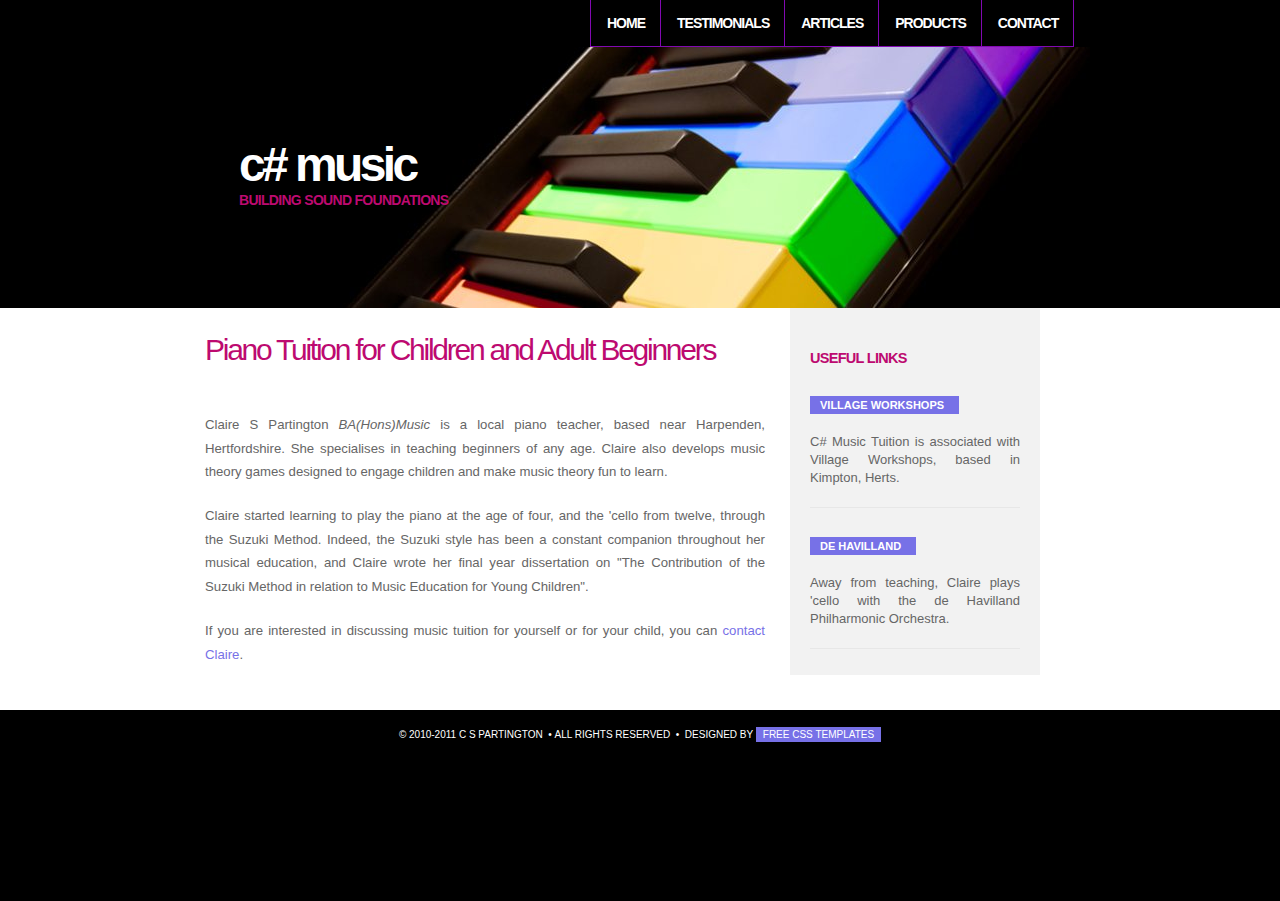
<file: csharpmusic.co.uk/index.html>
<!DOCTYPE html PUBLIC "-//W3C//DTD XHTML 1.0 Strict//EN" "http://www.w3.org/TR/xhtml1/DTD/xhtml1-strict.dtd">
<!--

Design by Free CSS Templates
http://www.freecsstemplates.org
Released for free under a Creative Commons Attribution 2.5 License
Adapted by Alastair

Name       : Swanky
Description: A three-column, fixed-width design suitable for news sites and blogs.
Version    : 1.0
Released   : 20080227

-->
<html xmlns="http://www.w3.org/1999/xhtml">
<head>
<meta http-equiv="content-type" content="text/html; charset=utf-8" />
<title>C# Personal Music Tuition in Hertfordshire</title>
<meta name="keywords" content="" />
<meta name="description" content="" />
<link href="style.css" rel="stylesheet" type="text/css" media="screen" />
</head>
<body>
<!-- start header -->
<div id="header">&nbsp;
	<div id="menu">
		<ul>
			<li class="current_page_item"><a href="#">Home</a></li>
			<li><a href="testimonials.html">Testimonials</a></li>
			<li><a href="articles.html">Articles</a></li>
			<li><a href="products.html">Products</a></li>
			<li class="last"><a href="contact.html">Contact</a></li>
		</ul>
	</div>

<div id="logo">
	<h1><a href="#">c# Music</a></h1>
	<h2>Building Sound Foundations</h2>
</div>
</div>
<!-- end header -->
<hr />
<!-- start pagewrapper -->
<div id="pagewrapper">
<!-- start page -->
<div id="page">
	<!-- start content -->
	<div id="content">
		<div class="post">
			<h1 class="title"><a href="#">Piano Tuition for Children and Adult Beginners</a></h1>
<div class="entry">
<p>Claire S Partington <i>BA(Hons)Music</i> is a local piano teacher, based near Harpenden, Hertfordshire.  She specialises in teaching beginners of any age.  Claire also develops music theory games designed to engage children and make music theory fun to learn.  </p>

<p>Claire started learning to play the piano at the age of four, and the 'cello from twelve, through the Suzuki Method.  Indeed, the Suzuki style has been a constant companion throughout her musical education, and Claire wrote her final year dissertation on "The Contribution of the Suzuki Method in relation to Music Education for Young Children".</p>  	

<p>If you are interested in discussing music tuition for yourself or for your child, you can <a href="contact.html">contact Claire</a>.</p>
	</div>
	</div>
	</div>
<!-- end content -->
	<!-- start sidebar one -->
	<div id="sidebar1" class="sidebar">
		<ul>
			<li id="recent-posts">
				<br><h2>Useful Links</h2>
				<ul>
					<li>
						<h3><a href="https://takenote.musicteachershelper.com">Village Workshops</a></h3>
						<p>C# Music Tuition is associated with Village Workshops, based in Kimpton, Herts.</p>
					</li>
					<li>
						<h3><a href="http://www.herts.ac.uk/about-us/arts-and-galleries/uharts/philharmonic-at-uh/home.cfm">de Havilland</a></h3>
						<p>Away from teaching, Claire plays 'cello with the de Havilland Philharmonic Orchestra.</p>
					</li>
				</ul>
			</li>
		</ul>
	</div>
	<!-- end sidebar one -->
	<div style="clear: both;">&nbsp;</div>
</div>
<!-- end page -->
</div>
<!-- end pagewrapper -->
<hr />
<!-- start footer -->
<div id="footer">
	<p>&copy; 2010-2011 C S Partington &nbsp;&bull;&nbsp;All Rights Reserved &nbsp;&bull;&nbsp; Designed by <a href="http://www.freecsstemplates.org/">Free CSS Templates</a></p>
</div>
<!-- end footer -->
</body>
</html>
</file>
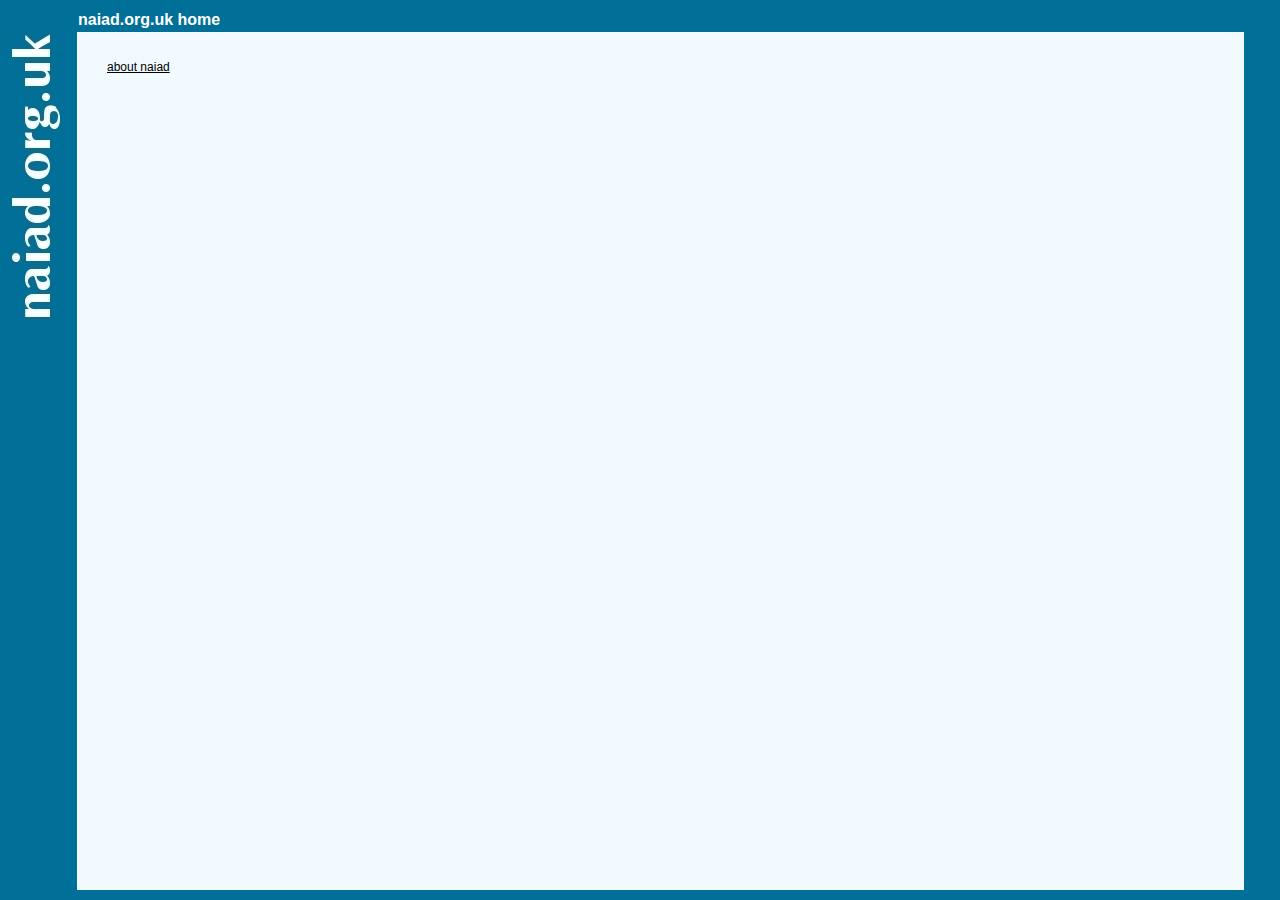
<file: naiad.org.uk/index.html>
<html>
<head>
<title>naiad.org.uk home</title>
<meta http-equiv="Content-Type" content="text/html; charset=iso-8859-1">
<link rel="stylesheet" href="naiad.css" type="text/css">
</head>

<body background="images/single.jpg">
<table width="100%" border="0" height="100%">
  <tr height="20"> 
    <td width="49">&nbsp;</td>
    <td width="10"></td>
    <td class="smallhead">naiad.org.uk home</td>
    <td width="22">&nbsp;</td>
  </tr>
  <tr>
    <td width="49" valign="top"><img src="images/side.jpg" width="49" height="287" alt="naiad.org.uk"></td>
	<td width="10"></td>
    <td bgcolor="#F1FBFF" valign="top"> 
      <table width="100%" border="0">
        <tr height="10"> 
          <td width="22">&nbsp;</td>
          <td>&nbsp;</td>
          <td width="22">&nbsp;</td>
        </tr>
        <tr> 
          <td width="22">&nbsp;</td>
          <td class="bodytext"><a href="about.html" class="bodytextlink">about 
            naiad</a></td>
          <td width="22">&nbsp;</td>
        </tr>
      </table>
    </td>
    <td width="22">&nbsp;</td>
  </tr>
</table>
<!--#easybanner4-->
</body>
</html>
</file>
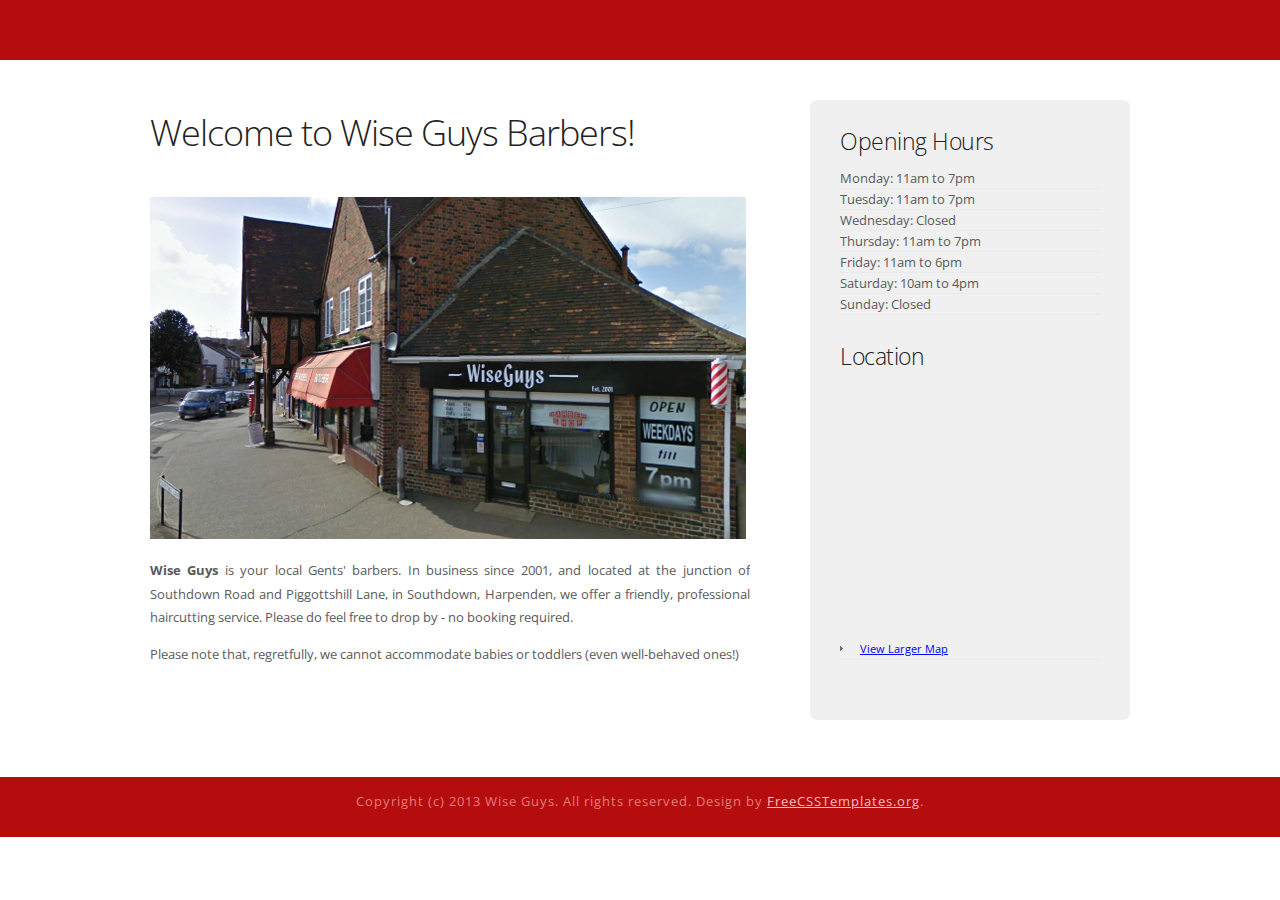
<file: wiseguysbarbers.co.uk/index.html>
<!DOCTYPE html PUBLIC "-//W3C//DTD XHTML 1.0 Strict//EN" "http://www.w3.org/TR/xhtml1/DTD/xhtml1-strict.dtd">
<!--
Design by Free CSS Templates
http://www.freecsstemplates.org
Released for free under a Creative Commons Attribution 2.5 License

Name       : Breakeven 
Description: A two-column, fixed-width design with dark color scheme.
Version    : 1.0
Released   : 20130509

-->
<html xmlns="http://www.w3.org/1999/xhtml">
<head>
<meta name="keywords" content="" />
<meta name="description" content="" />
<meta http-equiv="content-type" content="text/html; charset=utf-8" />
<title>Wise Guys Barbershop, Southdown, Harpenden - Gents Hair by Mark</title>
<link href="http://fonts.googleapis.com/css?family=Open+Sans:400,300,600" rel="stylesheet" type="text/css" />
<link href='http://fonts.googleapis.com/css?family=Abel|Satisfy' rel='stylesheet' type='text/css'>
<link href="style.css" rel="stylesheet" type="text/css" media="screen" />
</head>
<body>
<div id="wrapper">
	<div id="header-wrapper">

	</div>
	<!-- end #header -->
	<div id="page">
		<div id="content">
			<div class="post">
				<h2 class="title"><a href="#">Welcome to Wise Guys Barbers!</a></h2>
				<div class="entry">
					<p><a href="https://maps.google.co.uk/maps?q=140+southdown+road,+harpenden&hl=en&ll=51.807023,-0.34255&spn=0.000106,0.104628&sll=51.807057,-0.342509&layer=c&cbp=13,279.98,,0,-2.14&cbll=51.807194,-0.342354&hnear=140+Southdown+Rd,+Harpenden,+Hertfordshire+AL5,+United+Kingdom&t=m&z=14&panoid=EYt7LM7SMkioNmO2LTLHkg"><img src="images/wiseguys3-596.png" width="596" height="342" alt="" /></a></p>
					<p><strong>Wise Guys</strong> is your local Gents' barbers.  In business since 2001, and located at the junction of Southdown Road and Piggottshill Lane, in Southdown, Harpenden, we offer a friendly, professional haircutting service.  Please do feel free to drop by - no booking required.</P>
					
					<P>Please note that, regretfully, we cannot accommodate babies or toddlers (even well-behaved ones!)
					</p>
				</div>
			</div>
		</div>
		<!-- end #content -->
		<div id="sidebar">
			<ul>
				<li>
					<h2>Opening Hours</h2>
					<ul>
						<li>Monday:  11am to 7pm</li>
						<li>Tuesday:  11am to 7pm</li>
						<li>Wednesday:  Closed</li>
						<li>Thursday:  11am to 7pm</li>
						<li>Friday:  11am to 6pm</li>
						<li>Saturday:  10am to 4pm</li>
						<li>Sunday:  Closed</li>
					</ul>
					<h2>Location</h2>
					<ul>

					<li><iframe width="260" height="250" frameborder="0" scrolling="no" marginheight="0" marginwidth="0" src="https://maps.google.co.uk/maps?f=q&amp;source=s_q&amp;hl=en&amp;geocode=&amp;q=140+southdown+road,+harpenden&amp;aq=&amp;sll=51.807095,-0.342422&amp;sspn=0.001176,0.00327&amp;t=m&amp;ie=UTF8&amp;hq=&amp;hnear=140+Southdown+Rd,+Harpenden,+Hertfordshire+AL5,+United+Kingdom&amp;ll=51.807354,-0.342427&amp;spn=0.018707,0.052314&amp;z=14&amp;output=embed"></iframe><br /><small><a href="https://maps.google.co.uk/maps?f=q&amp;source=embed&amp;hl=en&amp;geocode=&amp;q=140+southdown+road,+harpenden&amp;aq=&amp;sll=51.807095,-0.342422&amp;sspn=0.001176,0.00327&amp;t=m&amp;ie=UTF8&amp;hq=&amp;hnear=140+Southdown+Rd,+Harpenden,+Hertfordshire+AL5,+United+Kingdom&amp;ll=51.807354,-0.342427&amp;spn=0.018707,0.052314&amp;z=14" style="color:#0000FF;text-align:left">View Larger Map</a></small></li>
					</ul>
				</li>
			</ul>
		</div>
		<!-- end #sidebar -->
		<div style="clear: both;">&nbsp;</div>
	</div>
	<!-- end #page --> 
</div>
<div id="footer">
	<p>Copyright (c) 2013 Wise Guys. All rights reserved. Design by <a href="http://www.freecsstemplates.org/" rel="nofollow">FreeCSSTemplates.org</a>.</p>
</div>
<!-- end #footer -->
</body>
</html>
</file>
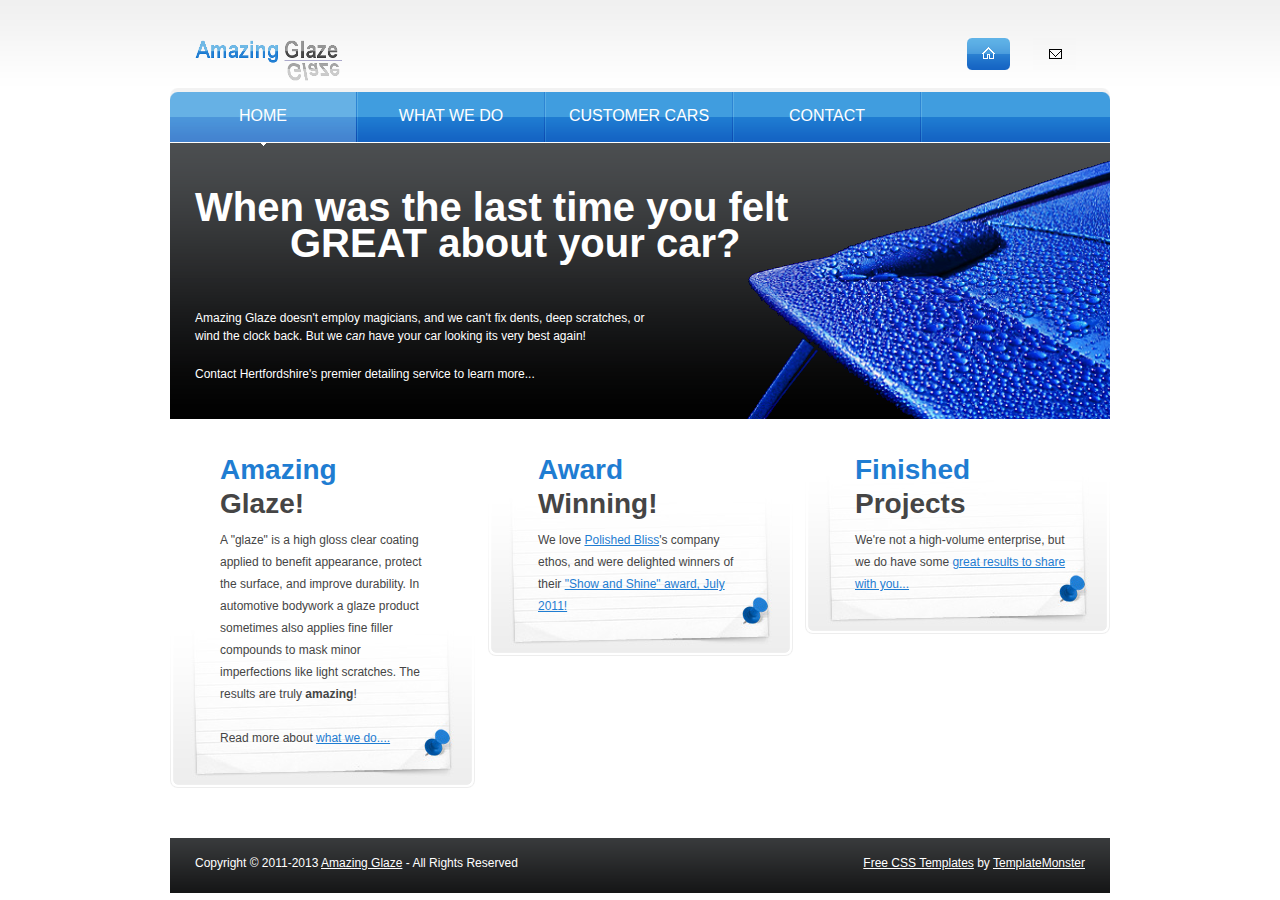
<file: naiad.org.uk/amazing-glaze/index.html>
<!DOCTYPE html PUBLIC "-//W3C//DTD XHTML 1.0 Strict//EN" "http://www.w3.org/TR/xhtml1/DTD/xhtml1-strict.dtd">
<html xmlns="http://www.w3.org/1999/xhtml">
<head>
<title>Amazing Glaze - Car Detailing, Valeting and Polishing in Hertfordshire</title>
<meta http-equiv="Content-Type" content="text/html; charset=utf-8" />
<link href="css/style.css" rel="stylesheet" type="text/css" />
<!--<script src="js/jquery-1.4.2.min.js" type="text/javascript"></script>>
<!--<script src="js/cufon-yui.js" type="text/javascript"></script>>
<!--<script src="js/cufon-replace.js" type="text/javascript"></script>>
<!--<script src="js/Myriad_Pro_400.font.js" type="text/javascript"></script>>
<!--<script src="js/Myriad_Pro_600.font.js" type="text/javascript"></script>>
<!--<script src="js/NewsGoth_BT_400.font.js" type="text/javascript"></script>>
<!--<script src="js/NewsGoth_BT_700.font.js" type="text/javascript"></script>>
<!--<script src="js/NewsGoth_Dm_BT_400.font.js" type="text/javascript"></script>>
<!--<script src="js/script.js" type="text/javascript"></script>>
<!--[if lt IE 7]>
<script type="text/javascript" src="js/ie_png.js"></script>
<script type="text/javascript">ie_png.fix('.png, #header .row-1 a, #header .row-2 ul li a, .extra img, #search-form a, #search-form a em, #login-form .field1 a, #login-form .field1 a em, #login-form .field1 a b');</script>
<link href="css/ie6.css" rel="stylesheet" type="text/css" />
<![endif]-->
</head>
<body id="page1">
<!-- START PAGE SOURCE -->
<div id="main">
  <div id="header">
    <div class="row-1">
      <div class="fleft"><a href="http://www.naiad.org.uk/amazing-glaze/"><img src="images/logo.png" alt="" /></a> </div>
      <div class="fright">
        <ul>
          <li><a href="#"><img src="images/icon1-act.gif" alt="" /></a></li>
          <li><a href="contact.html"><img src="images/icon2.gif" alt="" /></a></li>
        </ul>
      </div>
    </div>
    <div class="row-2">
      <div class="left">
        <ul>
          <li><a href="#" class="active"><span>home</span></a></li>
          <li><a href="whatwedo.html"><span>what we do</span></a></li>
          <li><a href="customercars.html"><span>customer cars</span></a></li>
          <li><a href="contact.html"><span>contact</span></a></li>
        </ul>
      </div>
    </div>
    <div class="row-3">
      <div class="inside">
	<h2>When was the last time you felt <b>GREAT about your car?</b></h2>
<br><br>
        <p>Amazing Glaze doesn't employ magicians, and we can't fix dents, deep scratches, or <br>
wind the clock back.  But we <i>can</i> have your car looking its very best again!</p>
<p>Contact Hertfordshire's premier detailing service to learn more...</p>
      </div>
    </div>
    <div class="extra"><img src="images/header-img.png" alt="" /></div>
  </div>
  <div id="content">
    <ul class="box-list">
      <li>
        <div class="box">
          <div class="border-bot">
            <div class="right-bot-corner">
              <div class="left-bot-corner">
                <div class="inner">
                  <div class="box1">
                    <div class="inner">
                      <h4><b>Amazing</b> <br>Glaze!</h4>
                      <p>A "glaze" is a high gloss clear coating applied to benefit appearance, protect the surface, and improve durability. 

In automotive bodywork a glaze product sometimes also applies fine filler compounds to mask minor imperfections like light scratches.  

The results are truly <b>amazing</b>!<br><br>

Read more about <a href="whatwedo.html">what we do....</a> 

</p>
                    </div>
                  </div>
                </div>
              </div>
            </div>
          </div>
        </div>
      </li>
      <li class="alt">
        <div class="box">
          <div class="border-bot">
            <div class="right-bot-corner">
              <div class="left-bot-corner">
                <div class="inner">
                  <div class="box1">
                    <div class="inner">
                      <h4><b>Award</b> <br>Winning!</h4>
                      <p>We love <a href="http://www.polishedbliss.co.uk/" target="parent">Polished Bliss</a>'s company ethos, and were delighted winners of their <a href="award.html">"Show and Shine" award, July 2011!</a> </p>
                    </div>
                  </div>
                </div>
              </div>
            </div>
          </div>
        </div>
      </li>
      <li class="last">
        <div class="box">
          <div class="border-bot">
            <div class="right-bot-corner">
              <div class="left-bot-corner">
                <div class="inner">
                  <div class="box1">
                    <div class="inner">
                      <h4><b>Finished</b> <br>Projects</h4>
                      <p>We're not a high-volume enterprise, but we do have some <a href="customercars.html">great results to share with you...</a> </p>
                    </div>
                  </div>
                </div>
              </div>
            </div>
          </div>
        </div>
      </li>
    </ul>

  </div>
  <div id="footer">
    <div class="footerlink">
      <p class="lf">Copyright &copy; 2011-2013 <a href="#">Amazing Glaze</a> - All Rights Reserved</p>
      <p class="rf"><a href="http://www.free-css.com/">Free CSS Templates</a> by <a href="http://www.templatemonster.com/">TemplateMonster</a></p>
      <div style="clear:both;"></div>
   </div>
  </div>
</div>
<script type="text/javascript"> Cufon.now(); </script>
<!-- END PAGE SOURCE -->
</body>
</html>
</file>
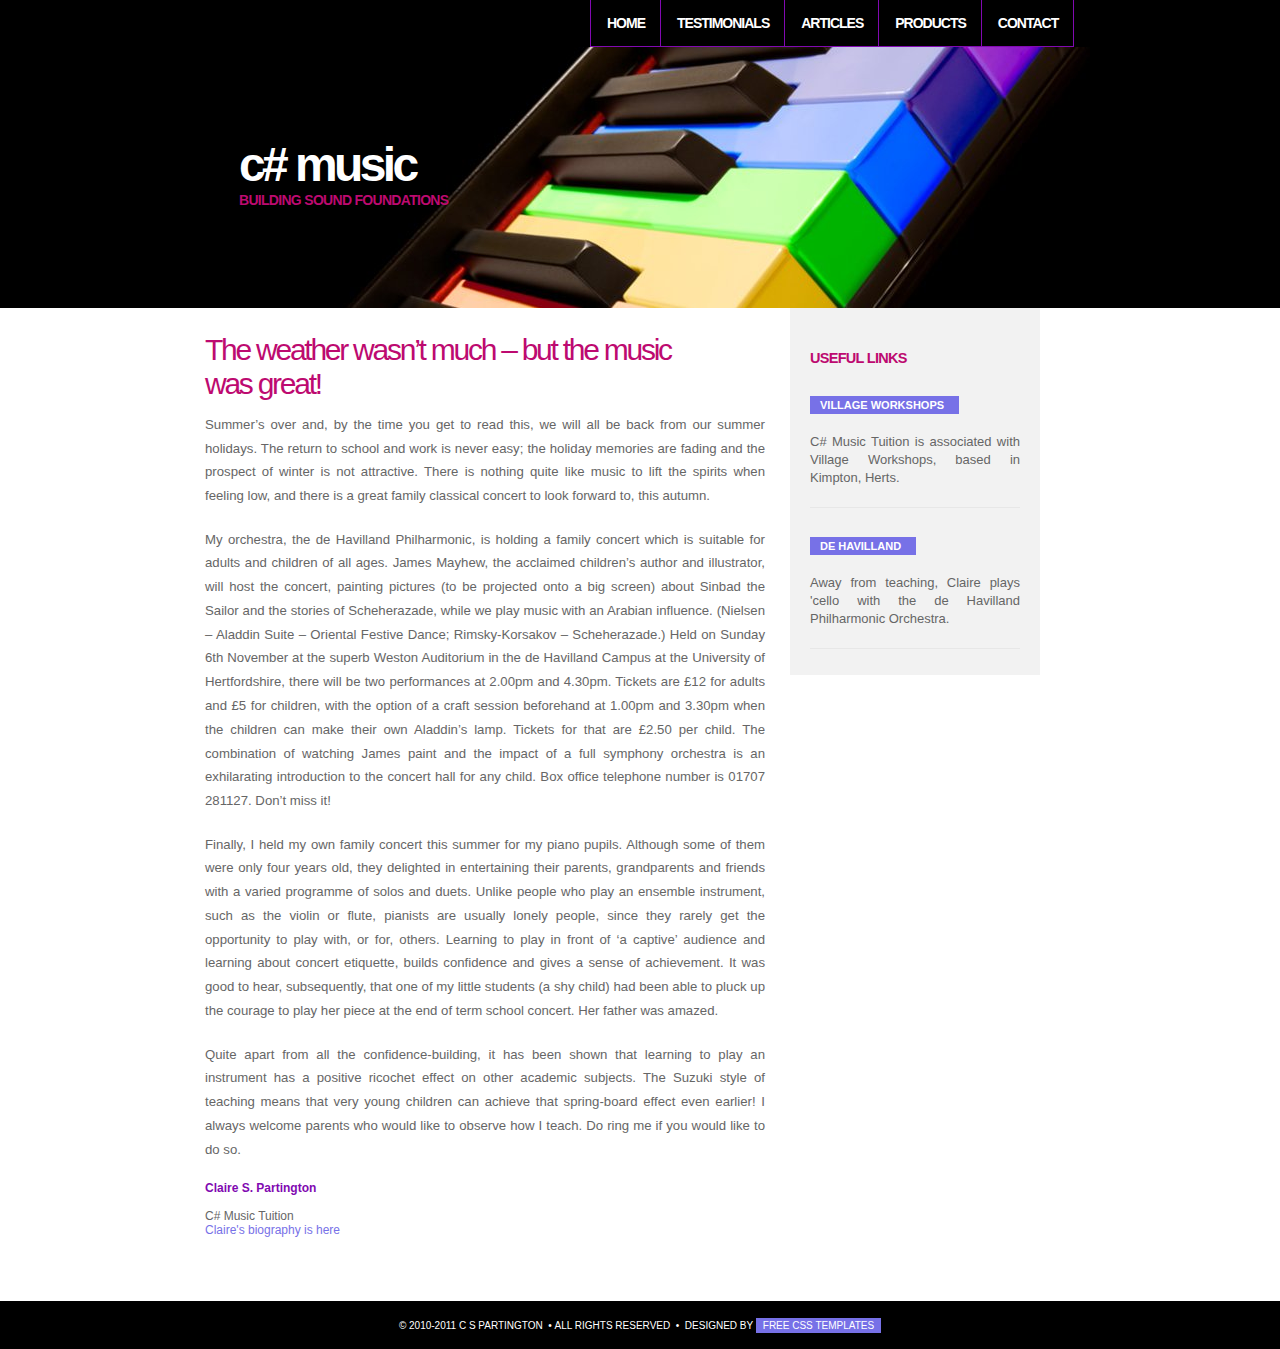
<file: csharpmusic.co.uk/article_2011_1.html>
<!DOCTYPE html PUBLIC "-//W3C//DTD XHTML 1.0 Strict//EN" "http://www.w3.org/TR/xhtml1/DTD/xhtml1-strict.dtd">
<!--

Design by Free CSS Templates
http://www.freecsstemplates.org
Released for free under a Creative Commons Attribution 2.5 License

Name       : Swanky
Description: A three-column, fixed-width design suitable for news sites and blogs.
Version    : 1.0
Released   : 20080227

-->
<html xmlns="http://www.w3.org/1999/xhtml">
<head>
<meta http-equiv="content-type" content="text/html; charset=utf-8" />
<title>C# Personal Music Tuition in Hertfordshire</title>
<meta name="keywords" content="" />
<meta name="description" content="" />
<link href="style.css" rel="stylesheet" type="text/css" media="screen" />
</head>
<body>
<!-- start header -->
<div id="header">
	<div id="menu">
		<ul>
			<li><a href="index.html">Home</a></li>
			<li><a href="testimonials.html">Testimonials</a></li>
			<li class="current_page_item"><a href="articles.html">Articles</a></li>
			<li><a href="products.html">Products</a></li>
			<li class="last"><a href="contact.html">Contact</a></li>		</ul>
	</div>

<div id="logo">
	<h1><a href="index.html">c# Music</a></h1>
	<h2>Building Sound Foundations</h2>
</div>
</div>
<!-- end header -->
<hr />
<!-- start pagewrapper -->
<div id="pagewrapper">
<!-- start page -->
<div id="page">
	<!-- start content -->
	<div id="content">
		<div class="post">
			<h1 class="title"><a href="#">The weather wasn’t much – but the music <br>was great!</a></h1>
<div class="entry">
<p>Summer’s over and, by the time you get to read this, we will all be back from our summer holidays.  The return to school and work is never easy; the holiday memories are fading and the prospect of winter is not attractive.  There is nothing quite like music to lift the spirits when feeling low, and there is a great family classical concert to look forward to, this autumn.  </p>

<p>My orchestra, the de Havilland Philharmonic, is holding a family concert which is suitable for adults and children of all ages.  James Mayhew, the acclaimed children’s author and illustrator, will host the concert, painting pictures (to be projected onto a big screen) about Sinbad the Sailor and the stories of Scheherazade, while we play music with an Arabian influence.  (Nielsen – Aladdin Suite – Oriental Festive Dance; Rimsky-Korsakov – Scheherazade.)  Held on Sunday 6th November at the superb Weston Auditorium in the de Havilland Campus at the University of Hertfordshire, there will be two performances at 2.00pm and 4.30pm.  Tickets are £12 for adults and £5 for children, with the option of a craft session beforehand at 1.00pm and 3.30pm when the children can make their own Aladdin’s lamp.  Tickets for that are £2.50 per child.  The combination of watching James paint and the impact of a full symphony orchestra is an exhilarating introduction to the concert hall for any child.  Box office telephone number is 01707 281127.  Don’t miss it!   </p>

<p>Finally, I held my own family concert this summer for my piano pupils.  Although some of them were only four years old, they delighted in entertaining their parents, grandparents and friends with a varied programme of solos and duets.  Unlike people who play an ensemble instrument, such as the violin or flute, pianists are usually lonely people, since they rarely get the opportunity to play with, or for, others.  Learning to play in front of ‘a captive’ audience and learning about concert etiquette, builds confidence and gives a sense of achievement.  It was good to hear, subsequently, that one of my little students (a shy child) had been able to pluck up the courage to play her piece at the end of term school concert.  Her father was amazed.  </p>

<p>Quite apart from all the confidence-building, it has been shown that learning to play an instrument has a positive ricochet effect on other academic subjects.  The Suzuki style of teaching means that very young children can achieve that spring-board effect even earlier!  I always welcome parents who would like to observe how I teach.  Do ring me if you would like to do so. </p>

<p><h3>Claire S. Partington</h3><br>
C# Music Tuition <br>
<a href="http://www.csharpmusic.co.uk/index.html">Claire's biography is here</a></p>
	</div>
	</div>
	</div>
<!-- end content -->
	<!-- start sidebar one -->
	<div id="sidebar1" class="sidebar">
		<ul>
			<li id="recent-posts">
				<br><h2>Useful Links</h2>
				<ul>
					<li>
						<h3><a href="https://takenote.musicteachershelper.com">Village Workshops</a></h3>
						<p>C# Music Tuition is associated with Village Workshops, based in Kimpton, Herts.</p>
					</li>
					<li>
						<h3><a href="http://www.herts.ac.uk/about-us/arts-and-galleries/uharts/philharmonic-at-uh/home.cfm">de Havilland</a></h3>
						<p>Away from teaching, Claire plays 'cello with the de Havilland Philharmonic Orchestra.</p>
					</li>
				</ul>
			</li>
		</ul>
	</div>
	<!-- end sidebar one -->
	<div style="clear: both;">&nbsp;</div>
</div>
<!-- end page -->
</div>
<!-- end pagewrapper -->
<hr />
<!-- start footer -->
<div id="footer">
	<p>&copy; 2010-2011 C S Partington &nbsp;&bull;&nbsp;All Rights Reserved &nbsp;&bull;&nbsp; Designed by <a href="http://www.freecsstemplates.org/">Free CSS Templates</a></p>
</div>
<!-- end footer -->
</body>
</html>
</file>
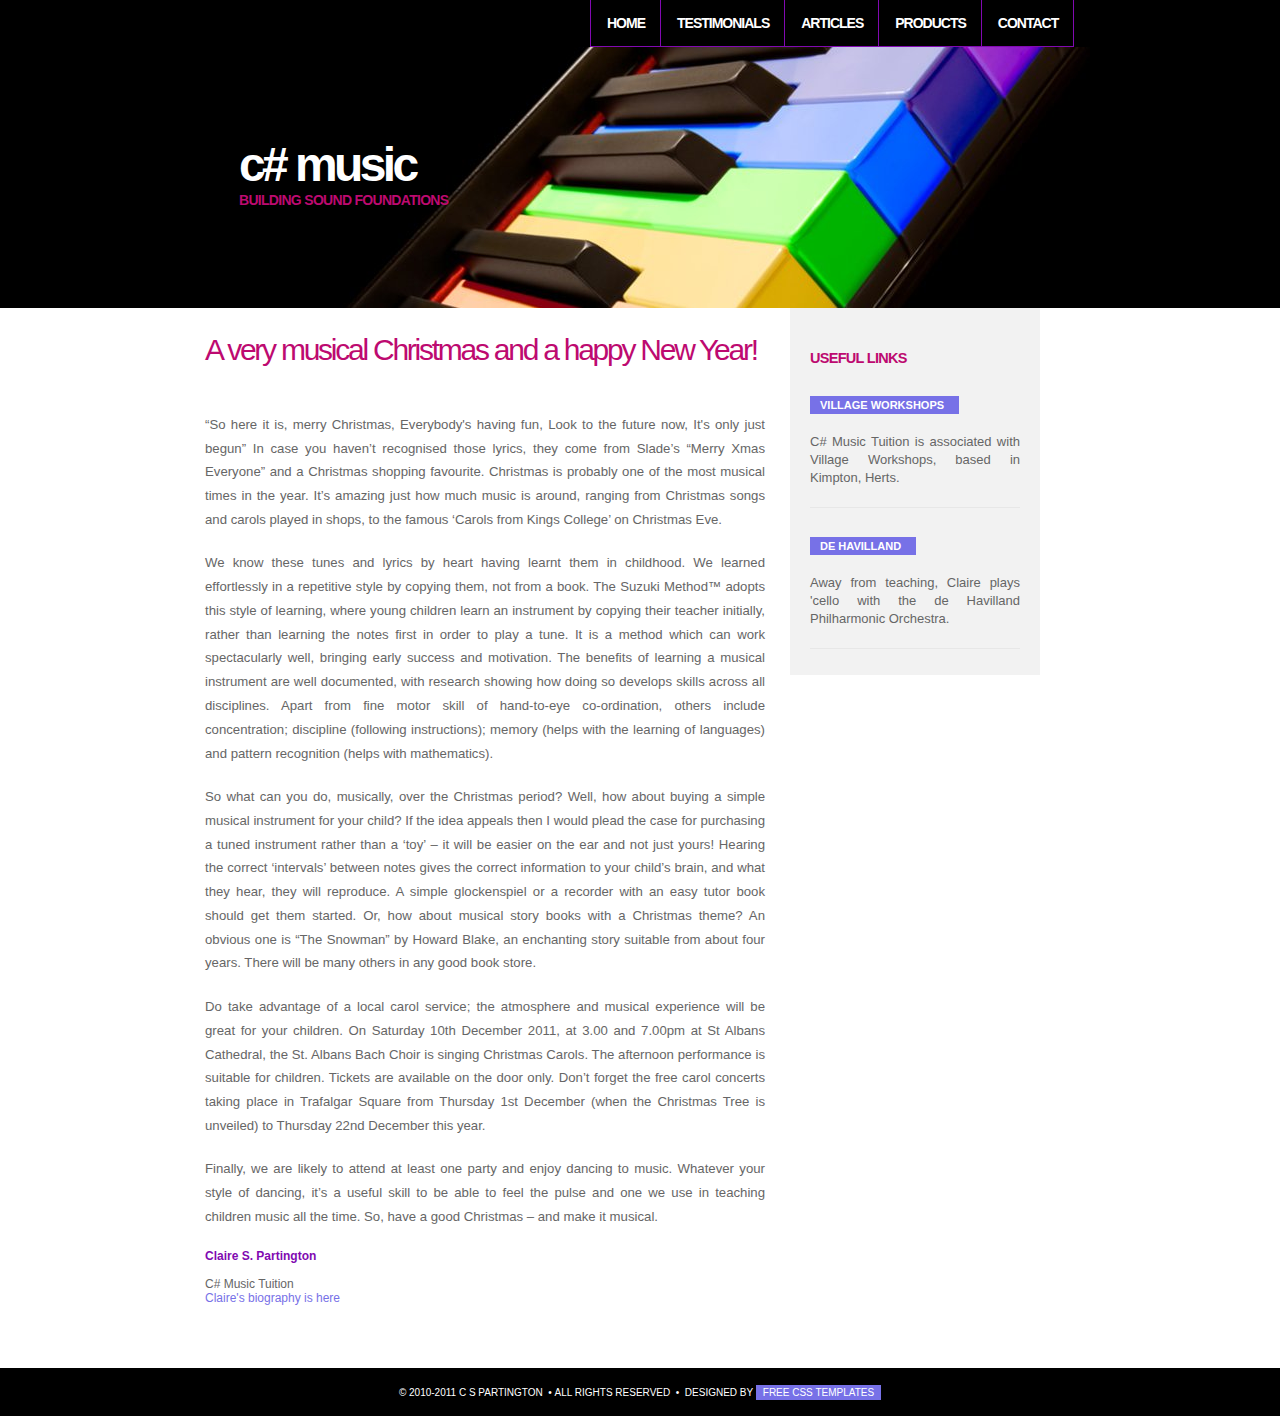
<file: csharpmusic.co.uk/article_2011_2.html>
<!DOCTYPE html PUBLIC "-//W3C//DTD XHTML 1.0 Strict//EN" "http://www.w3.org/TR/xhtml1/DTD/xhtml1-strict.dtd">
<!--

Design by Free CSS Templates
http://www.freecsstemplates.org
Released for free under a Creative Commons Attribution 2.5 License

Name       : Swanky
Description: A three-column, fixed-width design suitable for news sites and blogs.
Version    : 1.0
Released   : 20080227

-->
<html xmlns="http://www.w3.org/1999/xhtml">
<head>
<meta http-equiv="content-type" content="text/html; charset=utf-8" />
<title>C# Personal Music Tuition in Hertfordshire</title>
<meta name="keywords" content="" />
<meta name="description" content="" />
<link href="style.css" rel="stylesheet" type="text/css" media="screen" />
</head>
<body>
<!-- start header -->
<div id="header">
	<div id="menu">
		<ul>
			<li><a href="index.html">Home</a></li>
			<li><a href="testimonials.html">Testimonials</a></li>
			<li class="current_page_item"><a href="articles.html">Articles</a></li>
			<li><a href="products.html">Products</a></li>
			<li class="last"><a href="contact.html">Contact</a></li>		</ul>
	</div>

<div id="logo">
	<h1><a href="index.html">c# Music</a></h1>
	<h2>Building Sound Foundations</h2>
</div>
</div>
<!-- end header -->
<hr />
<!-- start pagewrapper -->
<div id="pagewrapper">
<!-- start page -->
<div id="page">
	<!-- start content -->
	<div id="content">
		<div class="post">
			<h1 class="title"><a href="#">A very musical Christmas and a happy New Year!</a></h1>
<div class="entry">
<p>“So here it is, merry Christmas, Everybody's having fun, Look to the future now, It's only just begun” In case you haven’t recognised those lyrics, they come from Slade’s “Merry Xmas Everyone” and a Christmas shopping favourite. Christmas is probably one of the most musical times in the year.  It’s amazing just how much music is around, ranging from Christmas songs and carols played in shops, to the famous ‘Carols from Kings College’ on Christmas Eve.</p>

<p>We know these tunes and lyrics by heart having learnt them in childhood. We learned effortlessly in a repetitive style by copying them, not from a book.  The Suzuki Method™ adopts this style of learning, where young children learn an instrument by copying their teacher initially, rather than learning the notes first in order to play a tune.  It is a method which can work spectacularly well, bringing early success and motivation.  The benefits of learning a musical instrument are well documented, with research showing how doing so develops skills across all disciplines.  Apart from fine motor skill of hand-to-eye co-ordination, others include concentration; discipline (following instructions); memory (helps with the learning of languages) and pattern recognition (helps with mathematics). </p>

<p>So what can you do, musically, over the Christmas period?  Well, how about buying a simple musical instrument for your child?  If the idea appeals then I would plead the case for purchasing a tuned instrument rather than a ‘toy’ – it will be easier on the ear and not just yours!  Hearing the correct ‘intervals’ between notes gives the correct information to your child’s brain, and what they hear, they will reproduce.  A simple glockenspiel or a recorder with an easy tutor book should get them started.  Or, how about musical story books with a Christmas theme?  An obvious one is “The Snowman” by Howard Blake, an enchanting story suitable from about four years.  There will be many others in any good book store. </p>

<p>Do take advantage of a local carol service; the atmosphere and musical experience will be great for your children.  On Saturday 10th December 2011, at 3.00 and 7.00pm at St Albans Cathedral, the St. Albans Bach Choir is singing Christmas Carols.  The afternoon performance is suitable for children. Tickets are available on the door only.  Don’t forget the free carol concerts taking place in Trafalgar Square from Thursday 1st December (when the Christmas Tree is unveiled) to Thursday 22nd December this year. </p>

<p>Finally, we are likely to attend at least one party and enjoy dancing to music.  Whatever your style of dancing, it’s a useful skill to be able to feel the pulse and one we use in teaching children music all the time.  So, have a good Christmas – and make it musical. </p>

<p><h3>Claire S. Partington</h3><br>
C# Music Tuition <br>
<a href="http://www.csharpmusic.co.uk/index.html">Claire's biography is here</a></p>
	</div>
	</div>
	</div>
<!-- end content -->
	<!-- start sidebar one -->
	<div id="sidebar1" class="sidebar">
		<ul>
			<li id="recent-posts">
				<br><h2>Useful Links</h2>
				<ul>
					<li>
						<h3><a href="https://takenote.musicteachershelper.com">Village Workshops</a></h3>
						<p>C# Music Tuition is associated with Village Workshops, based in Kimpton, Herts.</p>
					</li>
					<li>
						<h3><a href="http://www.herts.ac.uk/about-us/arts-and-galleries/uharts/philharmonic-at-uh/home.cfm">de Havilland</a></h3>
						<p>Away from teaching, Claire plays 'cello with the de Havilland Philharmonic Orchestra.</p>
					</li>
				</ul>
			</li>
		</ul>
	</div>
	<!-- end sidebar one -->
	<div style="clear: both;">&nbsp;</div>
</div>
<!-- end page -->
</div>
<!-- end pagewrapper -->
<hr />
<!-- start footer -->
<div id="footer">
	<p>&copy; 2010-2011 C S Partington &nbsp;&bull;&nbsp;All Rights Reserved &nbsp;&bull;&nbsp; Designed by <a href="http://www.freecsstemplates.org/">Free CSS Templates</a></p>
</div>
<!-- end footer -->
</body>
</html>
</file>
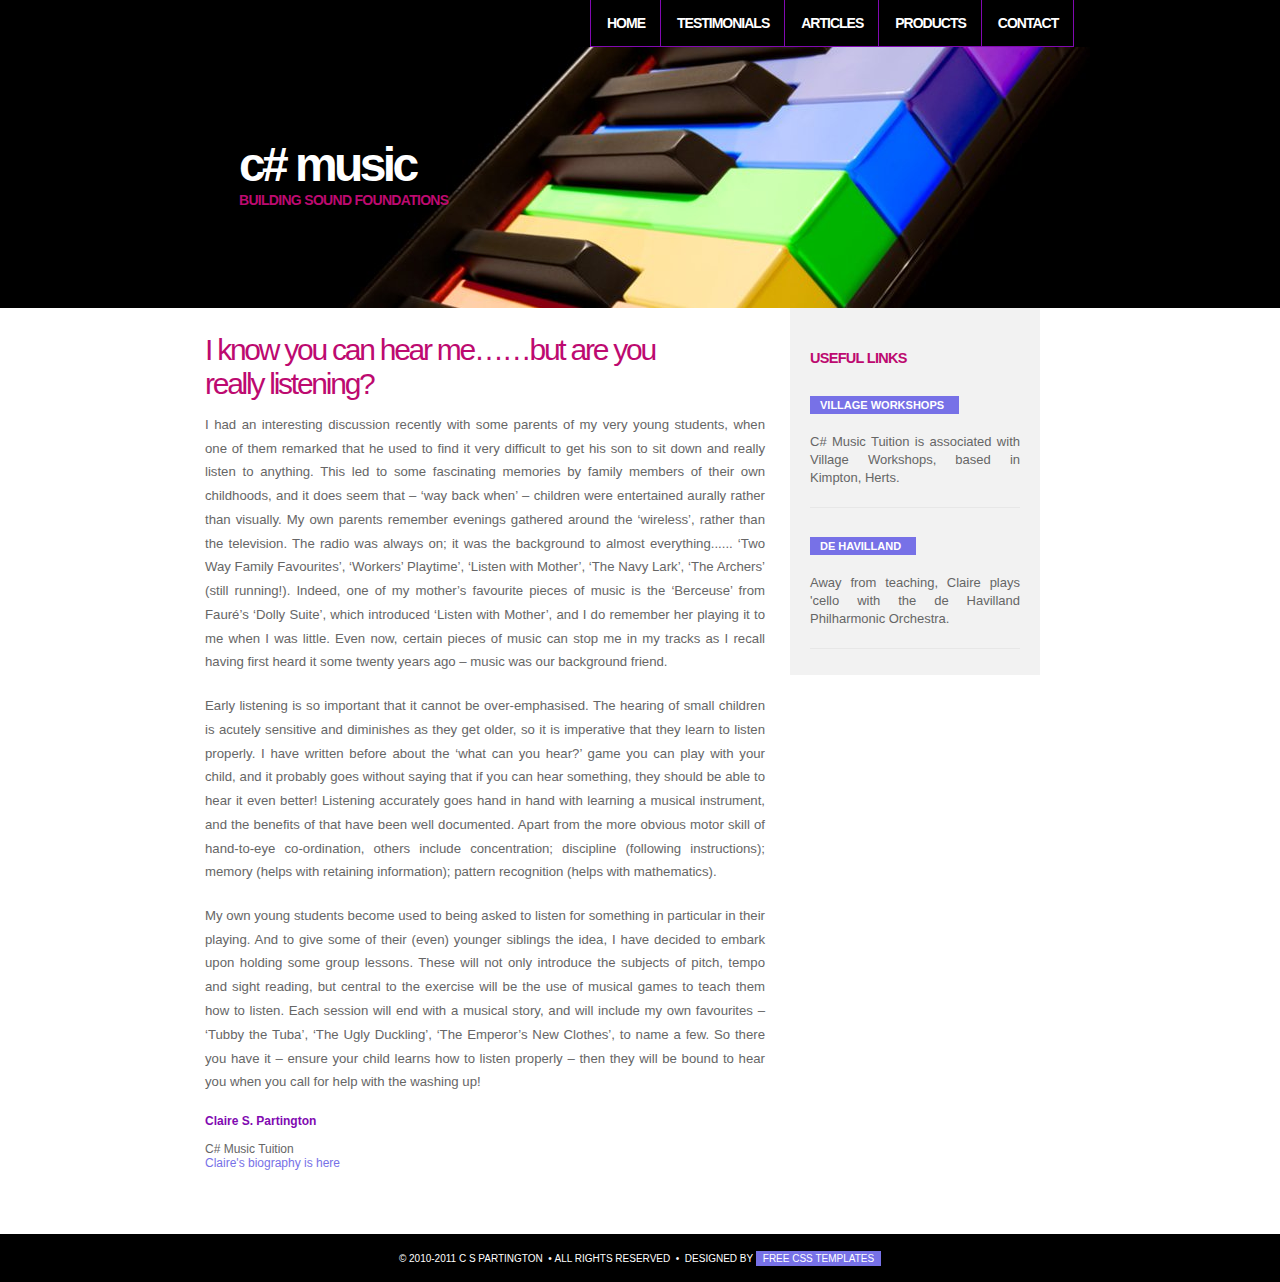
<file: csharpmusic.co.uk/article_2012_1.html>
<!DOCTYPE html PUBLIC "-//W3C//DTD XHTML 1.0 Strict//EN" "http://www.w3.org/TR/xhtml1/DTD/xhtml1-strict.dtd">
<!--

Design by Free CSS Templates
http://www.freecsstemplates.org
Released for free under a Creative Commons Attribution 2.5 License

Name       : Swanky
Description: A three-column, fixed-width design suitable for news sites and blogs.
Version    : 1.0
Released   : 20080227

-->
<html xmlns="http://www.w3.org/1999/xhtml">
<head>
<meta http-equiv="content-type" content="text/html; charset=utf-8" />
<title>C# Personal Music Tuition in Hertfordshire</title>
<meta name="keywords" content="" />
<meta name="description" content="" />
<link href="style.css" rel="stylesheet" type="text/css" media="screen" />
</head>
<body>
<!-- start header -->
<div id="header">
	<div id="menu">
		<ul>
			<li><a href="index.html">Home</a></li>
			<li><a href="testimonials.html">Testimonials</a></li>
			<li class="current_page_item"><a href="articles.html">Articles</a></li>
			<li><a href="products.html">Products</a></li>
			<li class="last"><a href="contact.html">Contact</a></li>		</ul>
	</div>

<div id="logo">
	<h1><a href="index.html">c# Music</a></h1>
	<h2>Building Sound Foundations</h2>
</div>
</div>
<!-- end header -->
<hr />
<!-- start pagewrapper -->
<div id="pagewrapper">
<!-- start page -->
<div id="page">
	<!-- start content -->
	<div id="content">
		<div class="post">
			<h1 class="title"><a href="#">I know you can hear me……but are you <br>really listening?</a></h1>
<div class="entry">
<p>I had an interesting discussion recently with some parents of my very young students, when one of them remarked that he used to find it very difficult to get his son to sit down and really listen to anything.  This led to some fascinating memories by family members of their own childhoods, and it does seem that – ‘way back when’ – children were entertained aurally rather than visually.  My own parents remember evenings gathered around the ‘wireless’, rather than the television.  The radio was always on; it was the background to almost everything...... ‘Two Way Family Favourites’, ‘Workers’ Playtime’, ‘Listen with Mother’, ‘The Navy Lark’, ‘The Archers’ (still running!).  Indeed, one of my mother’s favourite pieces of music is the ‘Berceuse’ from Fauré’s ‘Dolly Suite’, which introduced ‘Listen with Mother’, and I do remember her playing it to me when I was little.  Even now, certain pieces of music can stop me in my tracks as I recall having first heard it some twenty years ago – music was our background friend.</p>

<p>Early listening is so important that it cannot be over-emphasised.  The hearing of small children is acutely sensitive and diminishes as they get older, so it is imperative that they learn to listen properly.  I have written before about the ‘what can you hear?’ game you can play with your child, and it probably goes without saying that if you can hear something, they should be able to hear it even better!   Listening accurately goes hand in hand with learning a musical instrument, and the benefits of that have been well documented.  Apart from the more obvious motor skill of hand-to-eye co-ordination, others include concentration; discipline (following instructions); memory (helps with retaining information); pattern recognition (helps with mathematics).</p>

<p>My own young students become used to being asked to listen for something in particular in their playing.  And to give some of their (even) younger siblings the idea, I have decided to embark upon holding some group lessons.  These will not only introduce the subjects of pitch, tempo and sight reading, but central to the exercise will be the use of musical games to teach them how to listen.  Each session will end with a musical story, and will include my own favourites – ‘Tubby the Tuba’, ‘The Ugly Duckling’, ‘The Emperor’s New Clothes’, to name a few.   So there you have it – ensure your child learns how to listen properly – then they will be bound to hear you when you call for help with the washing up!</p>

<p><h3>Claire S. Partington</h3><br>
C# Music Tuition <br>
<a href="http://www.csharpmusic.co.uk/index.html">Claire's biography is here</a></p>
	</div>
	</div>
	</div>
<!-- end content -->
	<!-- start sidebar one -->
	<div id="sidebar1" class="sidebar">
		<ul>
			<li id="recent-posts">
				<br><h2>Useful Links</h2>
				<ul>
					<li>
						<h3><a href="https://takenote.musicteachershelper.com">Village Workshops</a></h3>
						<p>C# Music Tuition is associated with Village Workshops, based in Kimpton, Herts.</p>
					</li>
					<li>
						<h3><a href="http://www.herts.ac.uk/about-us/arts-and-galleries/uharts/philharmonic-at-uh/home.cfm">de Havilland</a></h3>
						<p>Away from teaching, Claire plays 'cello with the de Havilland Philharmonic Orchestra.</p>
					</li>
				</ul>
			</li>
		</ul>
	</div>
	<!-- end sidebar one -->
	<div style="clear: both;">&nbsp;</div>
</div>
<!-- end page -->
</div>
<!-- end pagewrapper -->
<hr />
<!-- start footer -->
<div id="footer">
	<p>&copy; 2010-2011 C S Partington &nbsp;&bull;&nbsp;All Rights Reserved &nbsp;&bull;&nbsp; Designed by <a href="http://www.freecsstemplates.org/">Free CSS Templates</a></p>
</div>
<!-- end footer -->
</body>
</html>
</file>
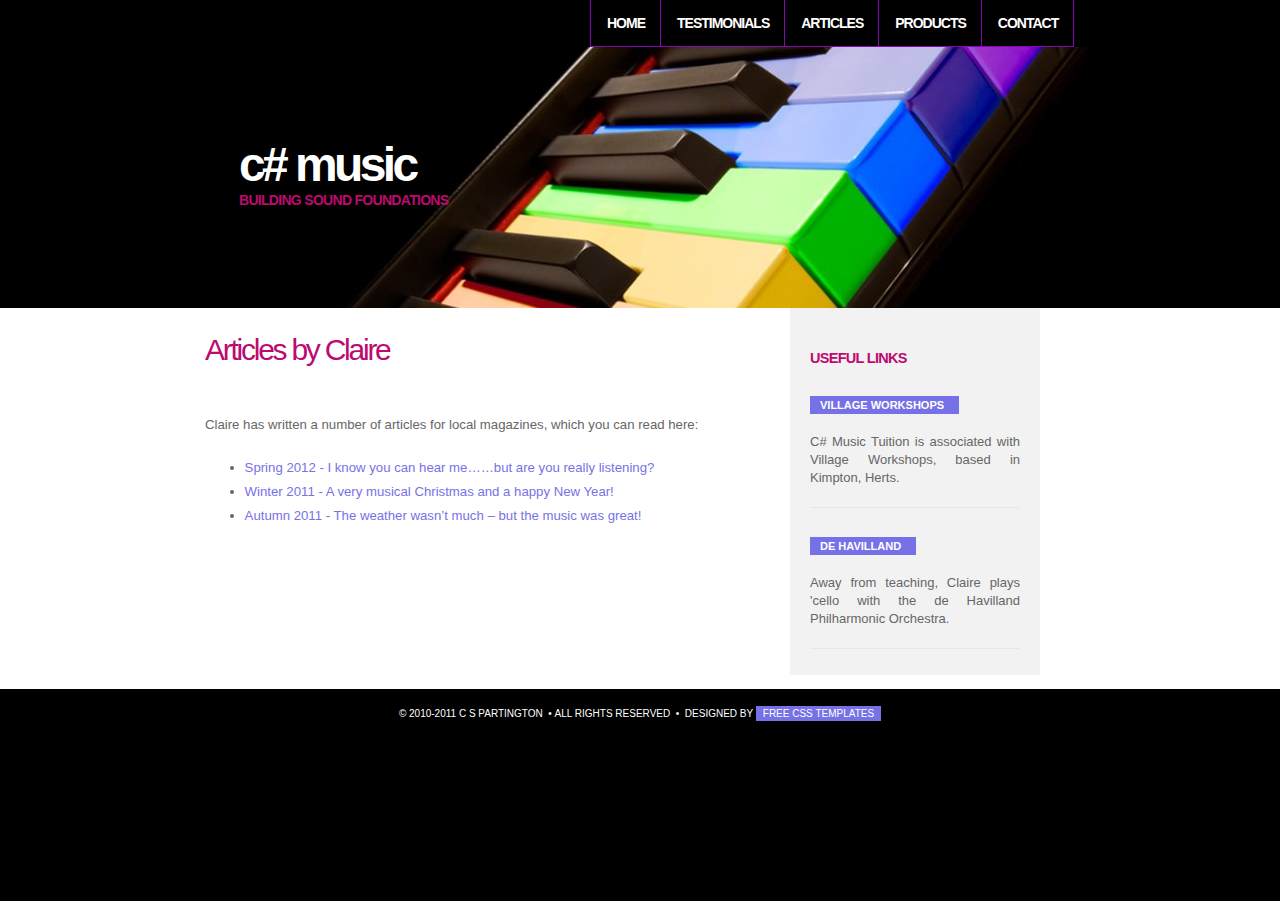
<file: csharpmusic.co.uk/articles.html>
<!DOCTYPE html PUBLIC "-//W3C//DTD XHTML 1.0 Strict//EN" "http://www.w3.org/TR/xhtml1/DTD/xhtml1-strict.dtd">
<!--

Design by Free CSS Templates
http://www.freecsstemplates.org
Released for free under a Creative Commons Attribution 2.5 License

Name       : Swanky
Description: A three-column, fixed-width design suitable for news sites and blogs.
Version    : 1.0
Released   : 20080227

-->
<html xmlns="http://www.w3.org/1999/xhtml">
<head>
<meta http-equiv="content-type" content="text/html; charset=utf-8" />
<title>C# Personal Music Tuition in Hertfordshire</title>
<meta name="keywords" content="" />
<meta name="description" content="" />
<link href="style.css" rel="stylesheet" type="text/css" media="screen" />
</head>
<body>
<!-- start header -->
<div id="header">
	<div id="menu">
		<ul>
			<li><a href="index.html">Home</a></li>
			<li><a href="testimonials.html">Testimonials</a></li>
			<li class="current_page_item"><a href="#">Articles</a></li>
			<li><a href="products.html">Products</a></li>
			<li class="last"><a href="contact.html">Contact</a></li>		</ul>
	</div>

<div id="logo">
	<h1><a href="index.html">c# Music</a></h1>
	<h2>Building Sound Foundations</h2>
</div>
</div>
<!-- end header -->
<hr />
<!-- start pagewrapper -->
<div id="pagewrapper">
<!-- start page -->
<div id="page">
	<!-- start content -->
	<div id="content">
		<div class="post">
			<h1 class="title"><a href="#">Articles by Claire</a></h1>
<div class="entry">
<p>Claire has written a number of articles for local magazines, which you can read here:</p>

<ul><li><a href="article_2012_1.html">Spring 2012 - I know you can hear me……but are you really listening?</a>
<li><a href="article_2011_2.html">Winter 2011 - A very musical Christmas and a happy New Year!</a>
<li><a href="article_2011_1.html">Autumn 2011 - The weather wasn’t much – but the music was great!</a></<ul>

	</div>
	</div>
	</div>
<!-- end content -->
	<!-- start sidebar one -->
	<div id="sidebar1" class="sidebar">
		<ul>
			<li id="recent-posts">
				<br><h2>Useful Links</h2>
				<ul>
					<li>
						<h3><a href="https://takenote.musicteachershelper.com">Village Workshops</a></h3>
						<p>C# Music Tuition is associated with Village Workshops, based in Kimpton, Herts.</p>
					</li>
					<li>
						<h3><a href="http://www.herts.ac.uk/about-us/arts-and-galleries/uharts/philharmonic-at-uh/home.cfm">de Havilland</a></h3>
						<p>Away from teaching, Claire plays 'cello with the de Havilland Philharmonic Orchestra.</p>
					</li>
				</ul>
			</li>
		</ul>
	</div>
	<!-- end sidebar one -->
	<div style="clear: both;">&nbsp;</div>
</div>
<!-- end page -->
</div>
<!-- end pagewrapper -->
<hr />
<!-- start footer -->
<div id="footer">
	<p>&copy; 2010-2011 C S Partington &nbsp;&bull;&nbsp;All Rights Reserved &nbsp;&bull;&nbsp; Designed by <a href="http://www.freecsstemplates.org/">Free CSS Templates</a></p>
</div>
<!-- end footer -->
</body>
</html>
</file>
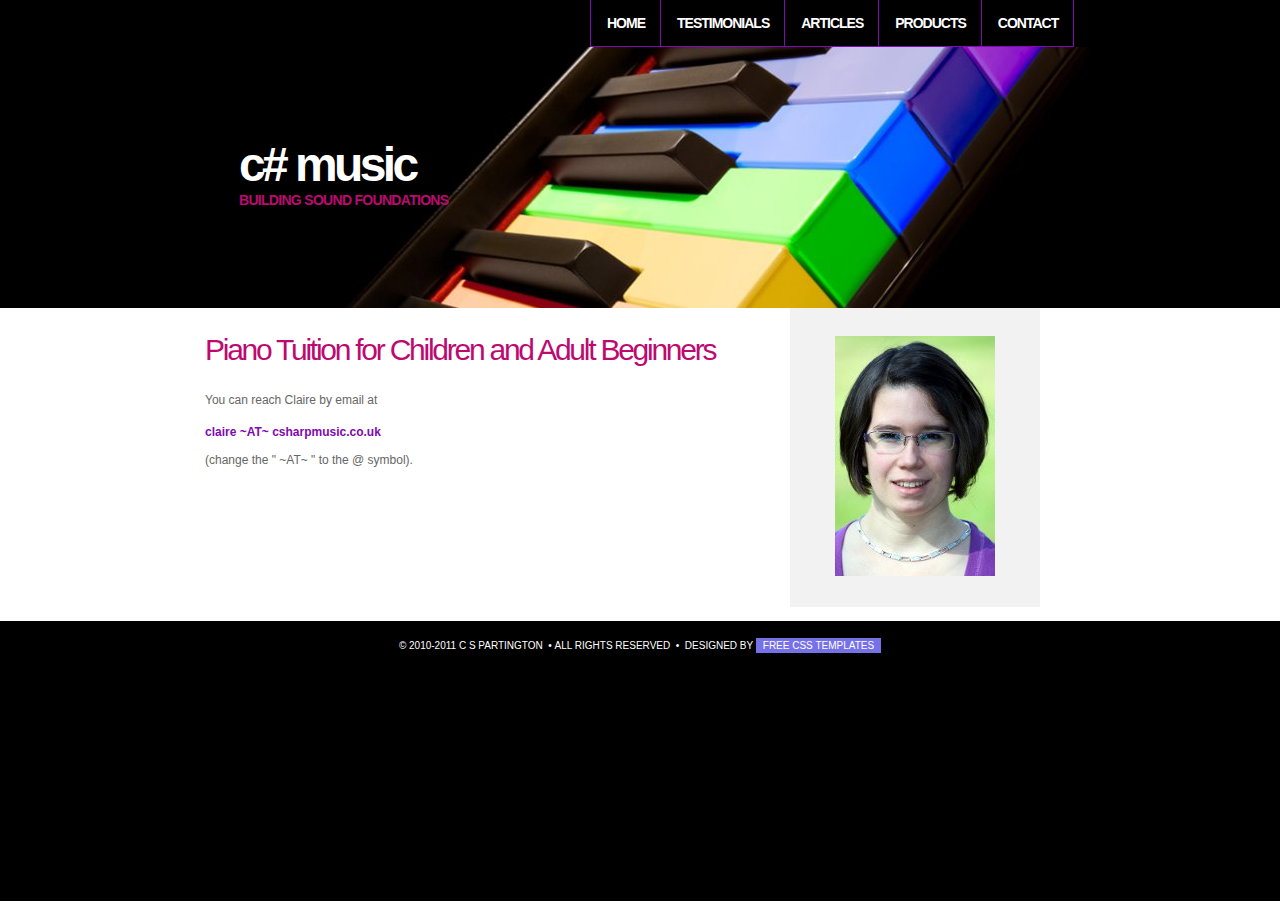
<file: csharpmusic.co.uk/contact.html>
<!DOCTYPE html PUBLIC "-//W3C//DTD XHTML 1.0 Strict//EN" "http://www.w3.org/TR/xhtml1/DTD/xhtml1-strict.dtd">
<!--

Design by Free CSS Templates
http://www.freecsstemplates.org
Released for free under a Creative Commons Attribution 2.5 License

Name       : Swanky
Description: A three-column, fixed-width design suitable for news sites and blogs.
Version    : 1.0
Released   : 20080227

-->
<html xmlns="http://www.w3.org/1999/xhtml">
<head>
<meta http-equiv="content-type" content="text/html; charset=utf-8" />
<title>C# Personal Music Tuition in Hertfordshire</title>
<meta name="keywords" content="" />
<meta name="description" content="" />
<link href="style.css" rel="stylesheet" type="text/css" media="screen" />
</head>
<body>
<!-- start header -->
<div id="header">
	<div id="menu">
		<ul>
			<li><a href="index.html">Home</a></li>
			<li><a href="testimonials.html">Testimonials</a></li>
			<li><a href="articles.html">Articles</a></li>
			<li><a href="products.html">Products</a></li>
			<li class="last_current"><a href="#">Contact</a></li>		
		</ul>
	</div>

<div id="logo">
	<h1><a href="index.html">c# Music</a></h1>
	<h2>Building Sound Foundations</h2>
</div>
</div>
<!-- end header -->
<hr />
<!-- start pagewrapper -->
<div id="pagewrapper">
<!-- start page -->
<div id="page">
	<!-- start content -->
	<div id="content">
		<div class="post">
			<h1 class="title"><a href="#">Piano Tuition for Children and Adult Beginners</a></h1>
<div class="entry"> 
You can reach Claire by email at <h3>claire ~AT~ csharpmusic.co.uk</h3> <br>(change the " ~AT~ " to the @ symbol).</div>
	</div>
	</div>
<!-- end content -->
	<!-- start sidebar one -->
	<div id="sidebar1" class="sidebar">
<br><br><center><img src="images/claire.jpg"></center><br><br>
		</div>
	<!-- end sidebar one -->
	<div style="clear: both;">&nbsp;</div>
</div>
<!-- end page -->
</div>
<!-- end pagewrapper -->
<hr />
<!-- start footer -->
<div id="footer">
	<p>&copy; 2010-2011 C S Partington &nbsp;&bull;&nbsp;All Rights Reserved &nbsp;&bull;&nbsp; Designed by <a href="http://www.freecsstemplates.org/">Free CSS Templates</a></p>
</div>
<!-- end footer -->
</body>
</html>
</file>
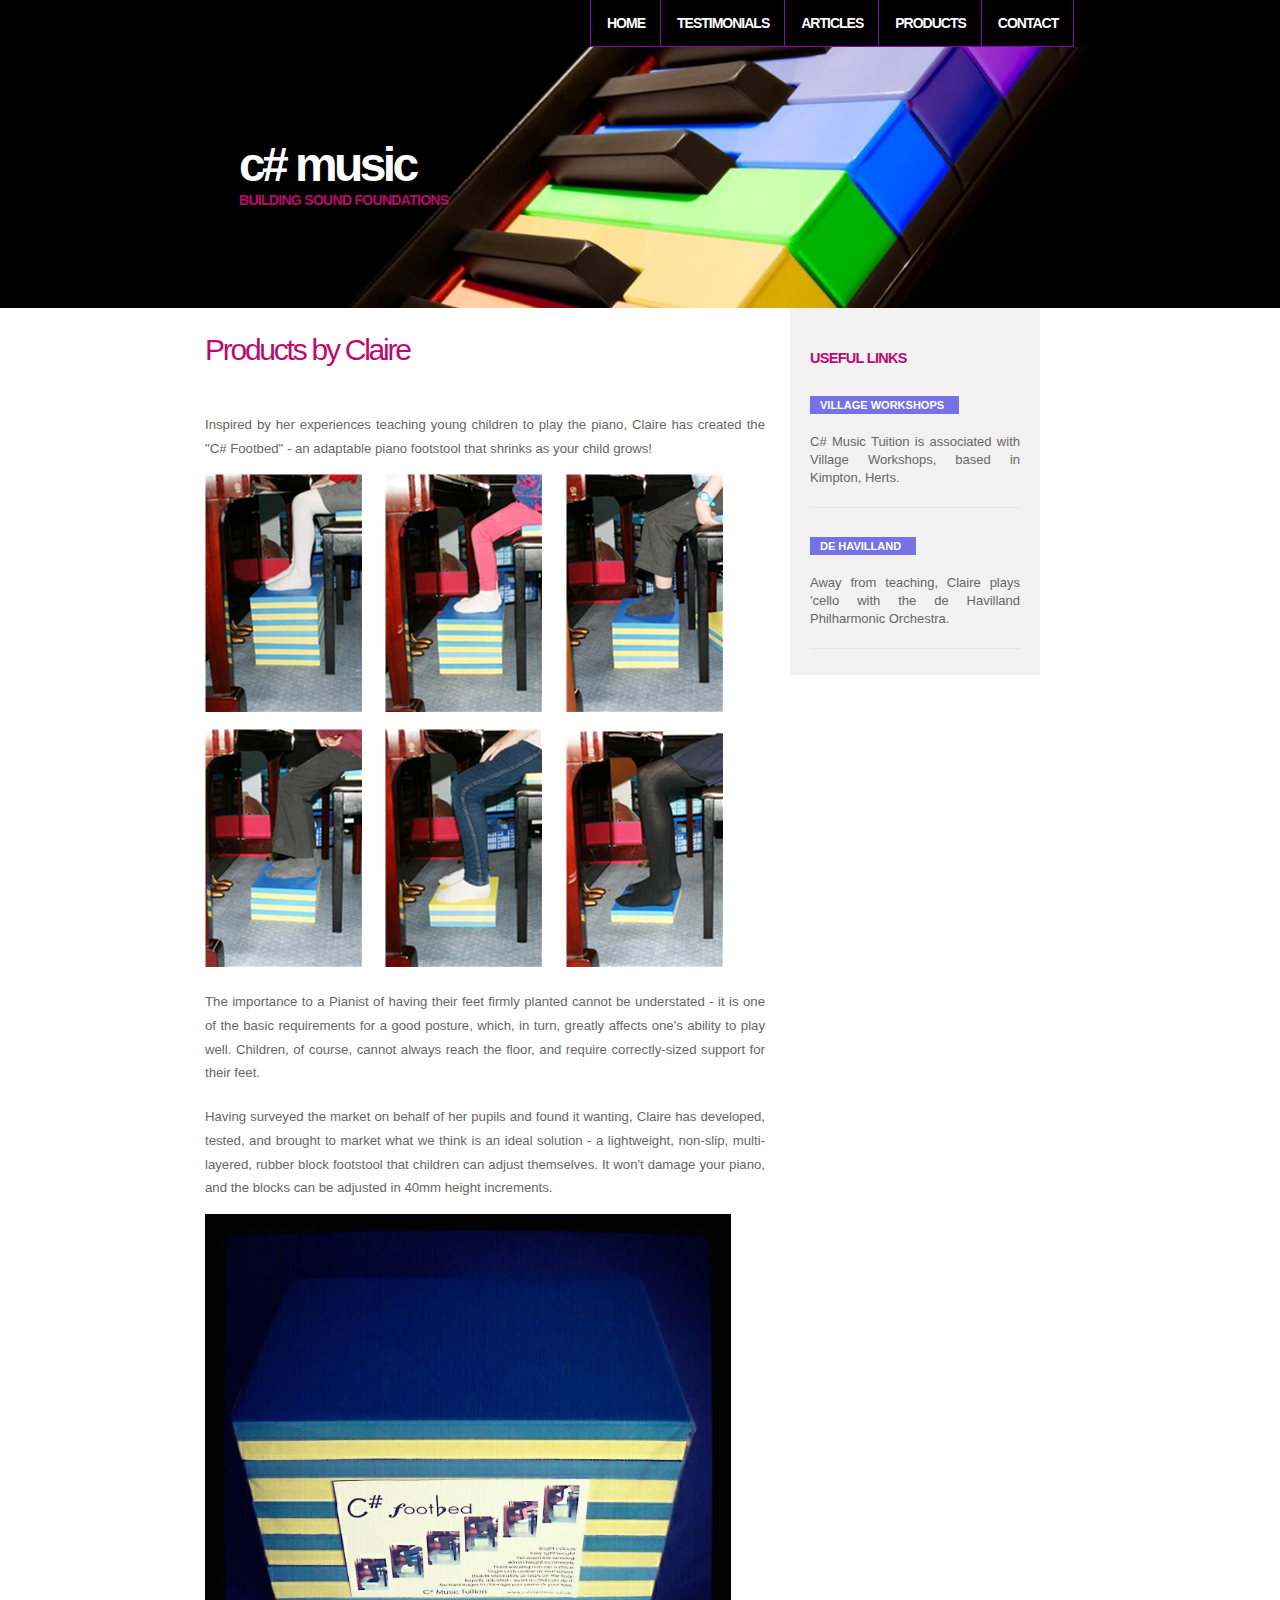
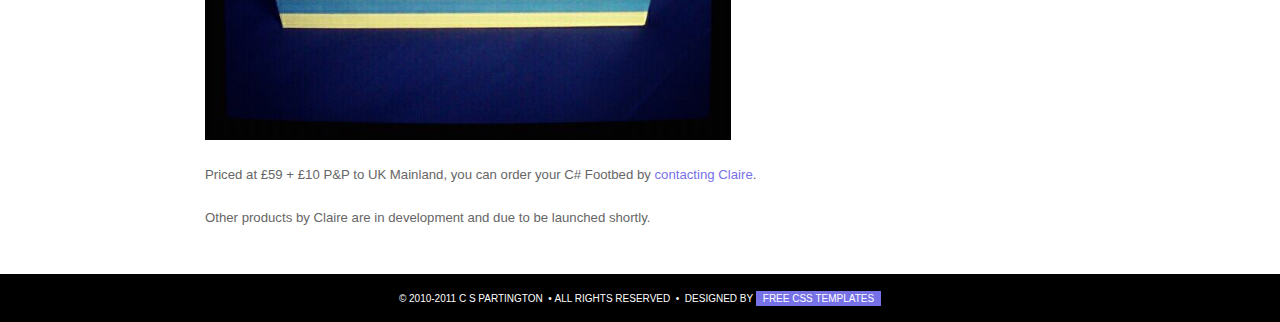
<file: csharpmusic.co.uk/products.html>
<!DOCTYPE html PUBLIC "-//W3C//DTD XHTML 1.0 Strict//EN" "http://www.w3.org/TR/xhtml1/DTD/xhtml1-strict.dtd">
<!--

Design by Free CSS Templates
http://www.freecsstemplates.org
Released for free under a Creative Commons Attribution 2.5 License

Name       : Swanky
Description: A three-column, fixed-width design suitable for news sites and blogs.
Version    : 1.0
Released   : 20080227

-->
<html xmlns="http://www.w3.org/1999/xhtml">
<head>
<meta http-equiv="content-type" content="text/html; charset=utf-8" />
<title>C# Personal Music Tuition in Hertfordshire</title>
<meta name="keywords" content="" />
<meta name="description" content="" />
<link href="style.css" rel="stylesheet" type="text/css" media="screen" />
</head>
<body>
<!-- start header -->
<div id="header">
	<div id="menu">
		<ul>
			<li><a href="index.html">Home</a></li>
			<li><a href="testimonials.html">Testimonials</a></li>
			<li><a href="articles.html">Articles</a></li>
			<li class="current_page_item"><a href="#">Products</a></li>
			<li class="last"><a href="contact.html">Contact</a></li>		</ul>
	</div>

<div id="logo">
	<h1><a href="index.html">c# Music</a></h1>
	<h2>Building Sound Foundations</h2>
</div>
</div>
<!-- end header -->
<hr />
<!-- start pagewrapper -->
<div id="pagewrapper">
<!-- start page -->
<div id="page">
	<!-- start content -->
	<div id="content">
		<div class="post">
			<h1 class="title"><a href="#">Products by Claire</a></h1>
<div class="entry">
<p>Inspired by her experiences teaching young children to play the piano, Claire has created the "C# Footbed" - an adaptable piano footstool that shrinks as your child grows!</p>
<br>
<img src="images/footbed7.png"> &nbsp; &nbsp; &nbsp; <img src="images/footbed6.png"> &nbsp; &nbsp; &nbsp; <img src="images/footbed5.png"> <br><br>
<img src="images/footbed4.png"> &nbsp; &nbsp; &nbsp; <img src="images/footbed3.png"> &nbsp; &nbsp; &nbsp; <img src="images/footbed2.png">

<p>The importance to a Pianist of having their feet firmly planted cannot be understated - it is one of the basic requirements for a good posture, which, in turn, greatly affects one's ability to play well.  Children, of course, cannot always reach the floor, and require correctly-sized support for their feet.</p>

<p>Having surveyed the market on behalf of her pupils and found it wanting, Claire has developed, tested, and brought to market what we think is an ideal solution - a lightweight, non-slip, multi-layered, rubber block footstool that children can adjust themselves.  It won't damage your piano, and the blocks can be adjusted in 40mm height increments.</p>
<br>
<img src="images/footbed1.png" width="526" height="526">
<p>Priced at £59 + £10 P&P to UK Mainland, you can order your C# Footbed by <a href="contact.html">contacting Claire</a>.</p>

<p>Other products by Claire are in development and due to be launched shortly.</p>
	</div>
	</div>
	</div>
<!-- end content -->
	<!-- start sidebar one -->
	<div id="sidebar1" class="sidebar">
		<ul>
			<li id="recent-posts">
				<br><h2>Useful Links</h2>
				<ul>
					<li>
						<h3><a href="https://takenote.musicteachershelper.com">Village Workshops</a></h3>
						<p>C# Music Tuition is associated with Village Workshops, based in Kimpton, Herts.</p>
					</li>
					<li>
						<h3><a href="http://www.herts.ac.uk/about-us/arts-and-galleries/uharts/philharmonic-at-uh/home.cfm">de Havilland</a></h3>
						<p>Away from teaching, Claire plays 'cello with the de Havilland Philharmonic Orchestra.</p>
					</li>
				</ul>
			</li>
		</ul>
	</div>
	<!-- end sidebar one -->
	<div style="clear: both;">&nbsp;</div>
</div>
<!-- end page -->
</div>
<!-- end pagewrapper -->
<hr />
<!-- start footer -->
<div id="footer">
	<p>&copy; 2010-2011 C S Partington &nbsp;&bull;&nbsp;All Rights Reserved &nbsp;&bull;&nbsp; Designed by <a href="http://www.freecsstemplates.org/">Free CSS Templates</a></p>
</div>
<!-- end footer -->
</body>
</html>
</file>
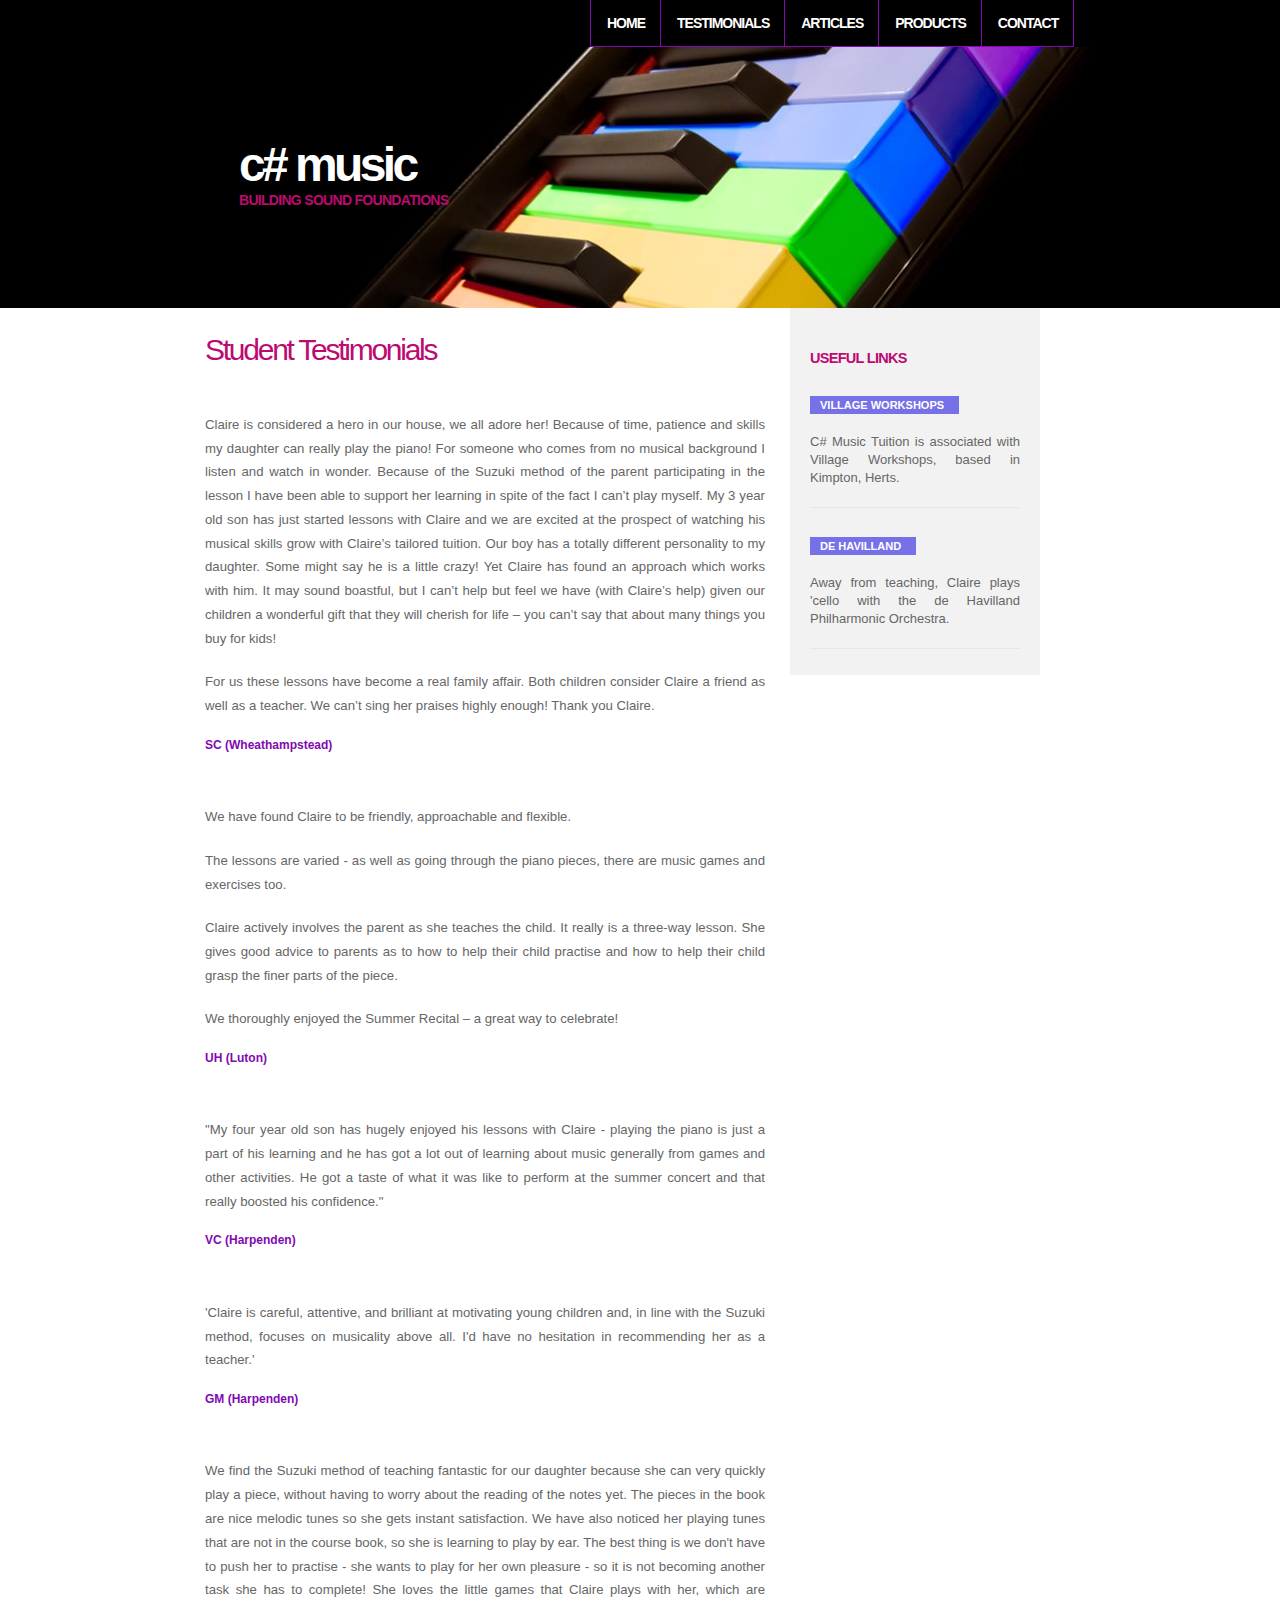
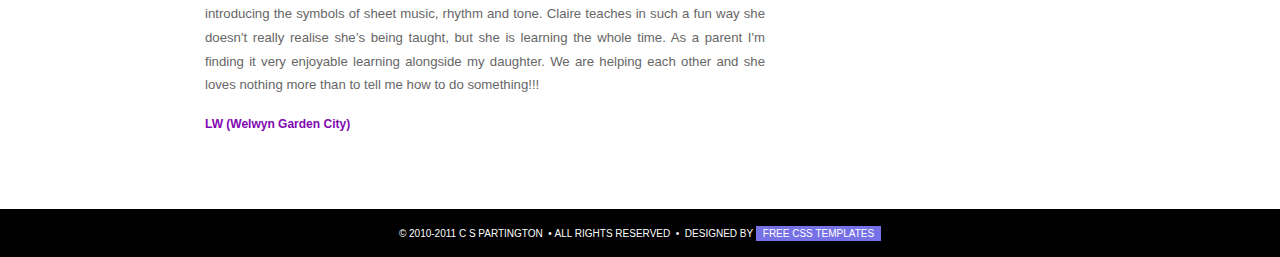
<file: csharpmusic.co.uk/testimonials.html>
<!DOCTYPE html PUBLIC "-//W3C//DTD XHTML 1.0 Strict//EN" "http://www.w3.org/TR/xhtml1/DTD/xhtml1-strict.dtd">
<!--

Design by Free CSS Templates
http://www.freecsstemplates.org
Released for free under a Creative Commons Attribution 2.5 License

Name       : Swanky
Description: A three-column, fixed-width design suitable for news sites and blogs.
Version    : 1.0
Released   : 20080227

-->
<html xmlns="http://www.w3.org/1999/xhtml">
<head>
<meta http-equiv="content-type" content="text/html; charset=utf-8" />
<title>C# Personal Music Tuition in Hertfordshire</title>
<meta name="keywords" content="" />
<meta name="description" content="" />
<link href="style.css" rel="stylesheet" type="text/css" media="screen" />
</head>
<body>
<!-- start header -->
<div id="header">
	<div id="menu">
		<ul>
			<li><a href="index.html">Home</a></li>
			<li class="current_page_item"><a href="#">Testimonials</a></li>
			<li><a href="articles.html">Articles</a></li>
			<li><a href="products.html">Products</a></li>
			<li class="last"><a href="contact.html">Contact</a></li>		</ul>
	</div>

<div id="logo">
	<h1><a href="index.html">c# Music</a></h1>
	<h2>Building Sound Foundations</h2>
</div>
</div>
<!-- end header -->
<hr />
<!-- start pagewrapper -->
<div id="pagewrapper">
<!-- start page -->
<div id="page">
	<!-- start content -->
	<div id="content">
		<div class="post">
			<h1 class="title"><a href="#">Student Testimonials</a></h1>
<div class="entry">
<p>Claire is considered a hero in our house, we all adore her!  Because of time, patience and skills my daughter can really play the piano!  For someone who comes from no musical background I listen and watch in wonder.  Because of the Suzuki method of the parent participating in the lesson I have been able to support her learning in spite of the fact I can’t play myself.
My 3 year old son has just started lessons with Claire and we are excited at the prospect of watching his musical skills grow with Claire’s tailored tuition.  Our boy has a totally different personality to my daughter.
Some might say he is a little crazy! Yet Claire has found an approach which works with him.  It may sound boastful, but I can’t help but feel we have (with Claire’s help) given our children a wonderful gift that they will cherish for life – you can’t say that about many things you buy for kids!</p>
<p>For us these lessons have become a real family affair.  Both children consider Claire a friend as well as a teacher.  We can’t sing her praises highly enough!
Thank you Claire.</p>
<p><h3>SC (Wheathampstead)</h3></p><br>

<p>We have found Claire to be friendly, approachable and flexible.</p>
<p>The lessons are varied - as well as going through the piano pieces, there are music games and exercises too.</p>
<p>Claire actively involves the parent as she teaches the child. It really is a three-way lesson. She gives good advice to parents as to how to help their child practise and how to help their child grasp the finer parts of the piece.</p>
<p>We thoroughly enjoyed the Summer Recital – a great way to celebrate!</p>
<p><h3>UH (Luton)</h3></p><br>

<p>"My four year old son has hugely enjoyed his lessons with Claire - playing the piano is just a part of his learning and he has got a lot out of learning about music generally from games and other activities.  He got a taste of what it was like to perform at the summer concert and that really boosted his confidence."</p>
<p><h3>VC (Harpenden)</h3></p><br>

<p>'Claire is careful, attentive, and brilliant at motivating young children and, in line with the Suzuki method, focuses on musicality above all. I'd have no hesitation in recommending her as a teacher.'  </p>
<p><h3>GM (Harpenden)</h3></p><br>

<p>We find the Suzuki method of teaching fantastic for our daughter because she can very quickly play a piece, without having to worry about the reading of the notes yet. The pieces in the book are nice melodic tunes so she gets instant satisfaction. We have also noticed her playing tunes that are not in the course book, so she is learning to play by ear. The best thing is we don't have to push her to practise - she wants to play for her own pleasure - so it is not becoming another task she has to complete!  She loves the little games that Claire plays with her, which are introducing the symbols of sheet music, rhythm and tone. Claire teaches in such a fun way she doesn't really realise she’s being taught, but she is learning the whole time. As a parent I'm finding it very enjoyable learning alongside my daughter. We are helping each other and she loves nothing more than to tell me how to do something!!! </p>
<p><h3>LW (Welwyn Garden City)</h3></p><br>

	</div>
	</div>
	</div>
<!-- end content -->
	<!-- start sidebar one -->
	<div id="sidebar1" class="sidebar">
		<ul>
			<li id="recent-posts">
				<br><h2>Useful Links</h2>
				<ul>
					<li>
						<h3><a href="https://takenote.musicteachershelper.com">Village Workshops</a></h3>
						<p>C# Music Tuition is associated with Village Workshops, based in Kimpton, Herts.</p>
					</li>
					<li>
						<h3><a href="http://www.herts.ac.uk/about-us/arts-and-galleries/uharts/philharmonic-at-uh/home.cfm">de Havilland</a></h3>
						<p>Away from teaching, Claire plays 'cello with the de Havilland Philharmonic Orchestra.</p>
					</li>
				</ul>
			</li>
		</ul>
	</div>
	<!-- end sidebar one -->
	<div style="clear: both;">&nbsp;</div>
</div>
<!-- end page -->
</div>
<!-- end pagewrapper -->
<hr />
<!-- start footer -->
<div id="footer">
	<p>&copy; 2010-2011 C S Partington &nbsp;&bull;&nbsp;All Rights Reserved &nbsp;&bull;&nbsp; Designed by <a href="http://www.freecsstemplates.org/">Free CSS Templates</a></p>
</div>
<!-- end footer -->
</body>
</html>
</file>
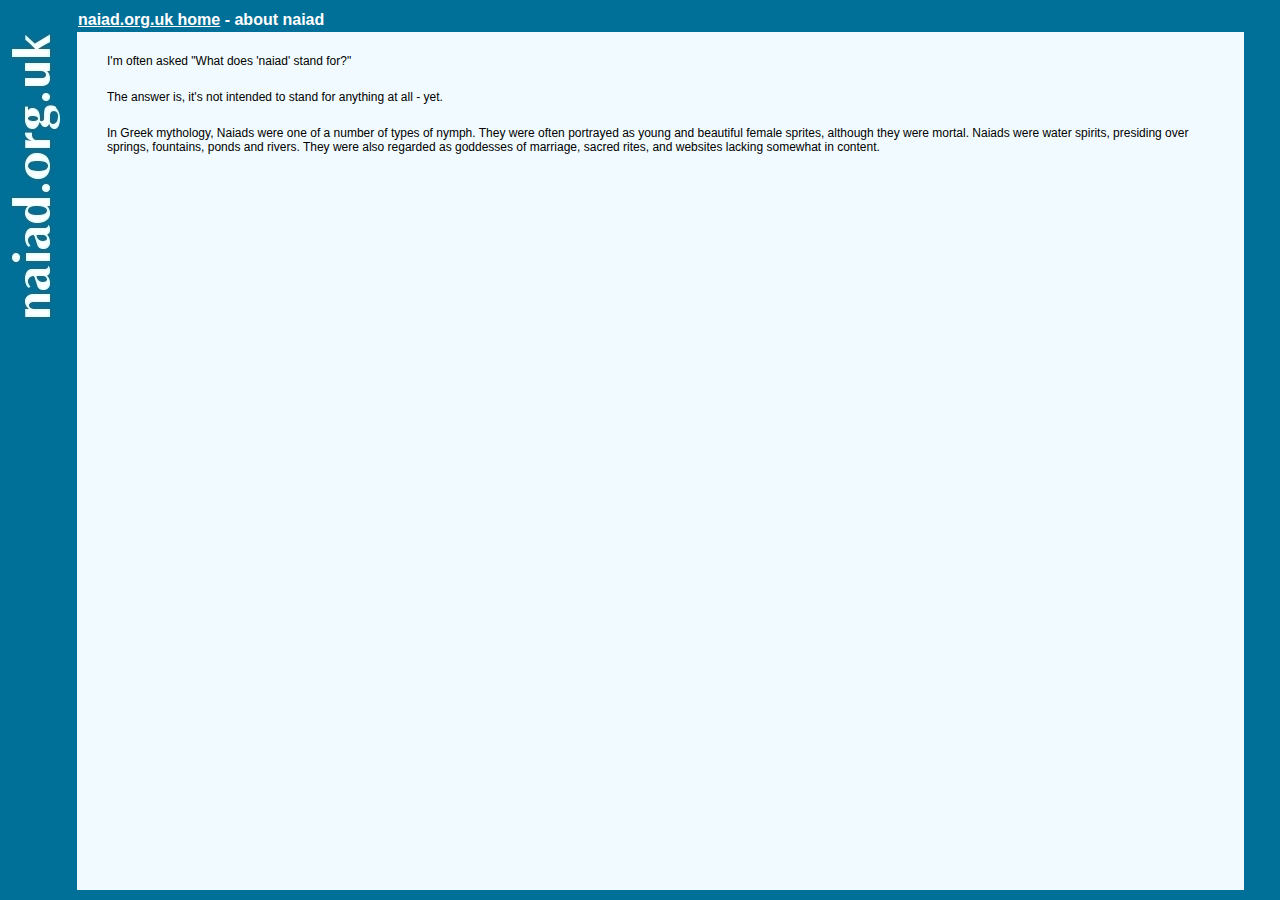
<file: naiad.org.uk/about.html>
<html>
<head>
<title>naiad.org.uk home - about naiad</title>
<meta http-equiv="Content-Type" content="text/html; charset=iso-8859-1">
<link rel="stylesheet" href="naiad.css" type="text/css">
</head>

<body background="images/single.jpg">
<table width="100%" border="0" height="100%">
  <tr height="20"> 
    <td width="49">&nbsp;</td>
    <td width="10"></td>
    <td class="smallhead"><a href="index.html" class="smallheadlink">naiad.org.uk 
      home</a> - about naiad</td>
    <td width="22">&nbsp;</td>
  </tr>
  <tr>
    <td width="49" valign="top"><img src="images/side.jpg" width="49" height="287" alt="naiad.org.uk"></td>
	<td width="10"></td>
    <td bgcolor="#F1FBFF" valign="top"> 
      <table width="100%" border="0" class="bodytext">
        <tr height="10"> 
          <td width="22">&nbsp;</td>
          <td>&nbsp;</td>
          <td width="22">&nbsp;</td>
        </tr>
        <tr> 
          <td width="22">&nbsp;</td>
          <td class="bodytext">I'm often asked &quot;What does 'naiad' stand for?&quot; 
          </td>
          <td width="22">&nbsp;</td>
        </tr>
        <tr> 
          <td width="22">&nbsp;</td>
          <td>&nbsp;</td>
          <td width="22">&nbsp;</td>
        </tr>
        <tr> 
          <td width="22">&nbsp;</td>
          <td class="bodytext">The answer is, it's not intended to stand for anything 
            at all - yet. </td>
          <td width="22">&nbsp;</td>
        </tr>
        <tr> 
          <td width="22">&nbsp;</td>
          <td>&nbsp;</td>
          <td width="22">&nbsp;</td>
        </tr>
        <tr> 
          <td width="22">&nbsp;</td>
          <td>In Greek mythology, Naiads were one of a number of types of nymph. 
            They were often portrayed as young and beautiful female sprites, although 
            they were mortal. Naiads were water spirits, presiding over springs, 
            fountains, ponds and rivers. They were also regarded as goddesses 
            of marriage, sacred rites, and websites lacking somewhat in content.</td>
          <td width="22">&nbsp;</td>
        </tr>
        <tr>
          <td width="22">&nbsp;</td>
          <td>&nbsp;</td>
          <td width="22">&nbsp;</td>
        </tr>
      </table>
    </td>
    <td width="22">&nbsp;</td>
  </tr>
</table>
<!--#easybanner4-->
</body>
</html>
</file>
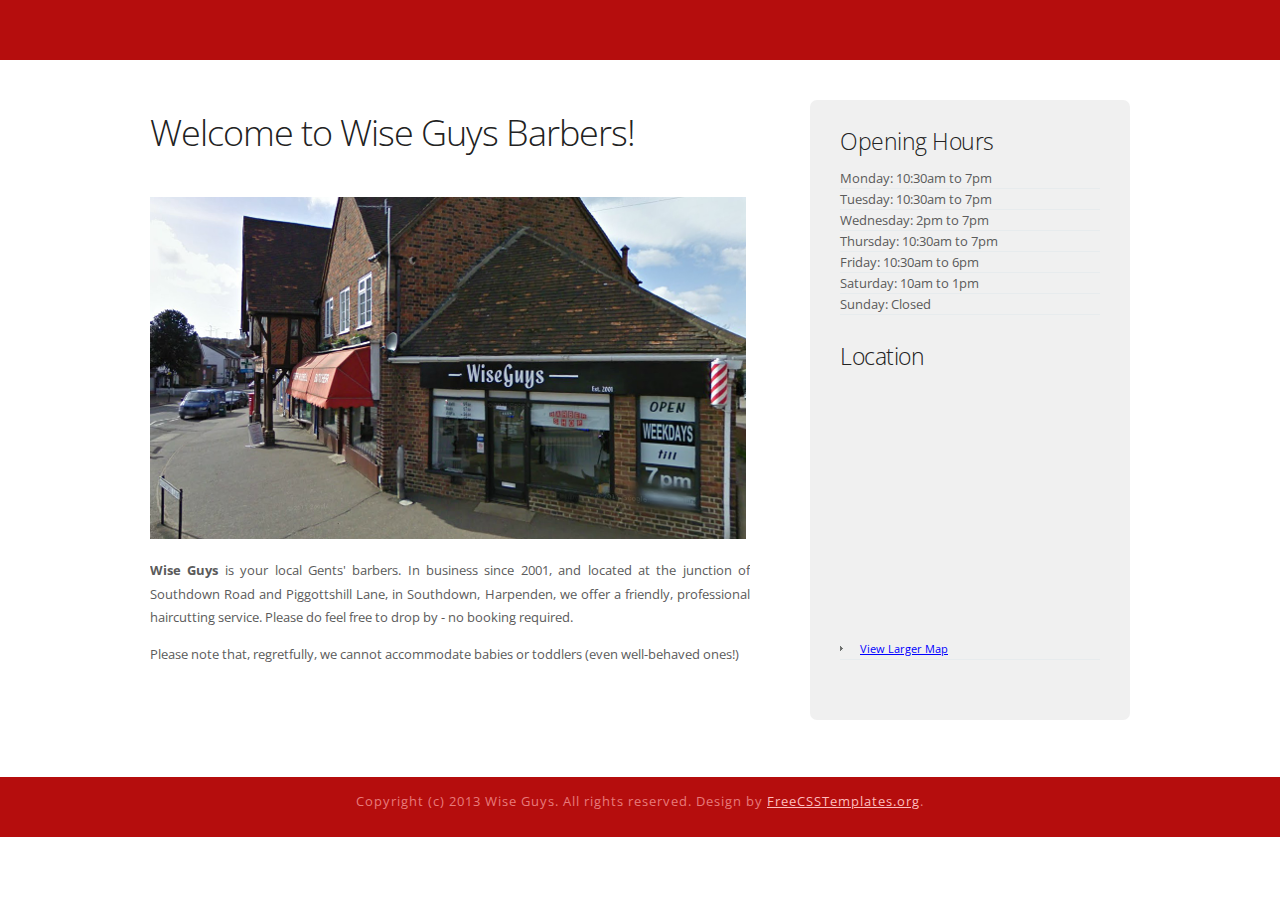
<file: wiseguysbarbers.co.uk/index - Copy.html>
<!DOCTYPE html PUBLIC "-//W3C//DTD XHTML 1.0 Strict//EN" "http://www.w3.org/TR/xhtml1/DTD/xhtml1-strict.dtd">
<!--
Design by Free CSS Templates
http://www.freecsstemplates.org
Released for free under a Creative Commons Attribution 2.5 License

Name       : Breakeven 
Description: A two-column, fixed-width design with dark color scheme.
Version    : 1.0
Released   : 20130509

-->
<html xmlns="http://www.w3.org/1999/xhtml">
<head>
<meta name="keywords" content="" />
<meta name="description" content="" />
<meta http-equiv="content-type" content="text/html; charset=utf-8" />
<title>Wise Guys Barbershop, Southdown, Harpenden - Gents Hair by Mark</title>
<link href="http://fonts.googleapis.com/css?family=Open+Sans:400,300,600" rel="stylesheet" type="text/css" />
<link href='http://fonts.googleapis.com/css?family=Abel|Satisfy' rel='stylesheet' type='text/css'>
<link href="style.css" rel="stylesheet" type="text/css" media="screen" />
</head>
<body>
<div id="wrapper">
	<div id="header-wrapper">

	</div>
	<!-- end #header -->
	<div id="page">
		<div id="content">
			<div class="post">
				<h2 class="title"><a href="#">Welcome to Wise Guys Barbers!</a></h2>
				<div class="entry">
					<p><a href="https://maps.google.co.uk/maps?q=140+southdown+road,+harpenden&hl=en&ll=51.807023,-0.34255&spn=0.000106,0.104628&sll=51.807057,-0.342509&layer=c&cbp=13,279.98,,0,-2.14&cbll=51.807194,-0.342354&hnear=140+Southdown+Rd,+Harpenden,+Hertfordshire+AL5,+United+Kingdom&t=m&z=14&panoid=EYt7LM7SMkioNmO2LTLHkg"><img src="images/wiseguys3-596.png" width="596" height="342" alt="" /></a></p>
					<p><strong>Wise Guys</strong> is your local Gents' barbers.  In business since 2001, and located at the junction of Southdown Road and Piggottshill Lane, in Southdown, Harpenden, we offer a friendly, professional haircutting service.  Please do feel free to drop by - no booking required.</P>
					
					<P>Please note that, regretfully, we cannot accommodate babies or toddlers (even well-behaved ones!)
					</p>
				</div>
			</div>
		</div>
		<!-- end #content -->
		<div id="sidebar">
			<ul>
				<li>
					<h2>Opening Hours</h2>
					<ul>
						<li>Monday:  10:30am to 7pm</li>
						<li>Tuesday:  10:30am to 7pm</li>
						<li>Wednesday:  2pm to 7pm</li>
						<li>Thursday:  10:30am to 7pm</li>
						<li>Friday:  10:30am to 6pm</li>
						<li>Saturday:  10am to 1pm</li>
						<li>Sunday:  Closed</li>
					</ul>
					<h2>Location</h2>
					<ul>

					<li><iframe width="260" height="250" frameborder="0" scrolling="no" marginheight="0" marginwidth="0" src="https://maps.google.co.uk/maps?f=q&amp;source=s_q&amp;hl=en&amp;geocode=&amp;q=140+southdown+road,+harpenden&amp;aq=&amp;sll=51.807095,-0.342422&amp;sspn=0.001176,0.00327&amp;t=m&amp;ie=UTF8&amp;hq=&amp;hnear=140+Southdown+Rd,+Harpenden,+Hertfordshire+AL5,+United+Kingdom&amp;ll=51.807354,-0.342427&amp;spn=0.018707,0.052314&amp;z=14&amp;output=embed"></iframe><br /><small><a href="https://maps.google.co.uk/maps?f=q&amp;source=embed&amp;hl=en&amp;geocode=&amp;q=140+southdown+road,+harpenden&amp;aq=&amp;sll=51.807095,-0.342422&amp;sspn=0.001176,0.00327&amp;t=m&amp;ie=UTF8&amp;hq=&amp;hnear=140+Southdown+Rd,+Harpenden,+Hertfordshire+AL5,+United+Kingdom&amp;ll=51.807354,-0.342427&amp;spn=0.018707,0.052314&amp;z=14" style="color:#0000FF;text-align:left">View Larger Map</a></small></li>
					</ul>
				</li>
			</ul>
		</div>
		<!-- end #sidebar -->
		<div style="clear: both;">&nbsp;</div>
	</div>
	<!-- end #page --> 
</div>
<div id="footer">
	<p>Copyright (c) 2013 Wise Guys. All rights reserved. Design by <a href="http://www.freecsstemplates.org/" rel="nofollow">FreeCSSTemplates.org</a>.</p>
</div>
<!-- end #footer -->
</body>
</html>
</file>
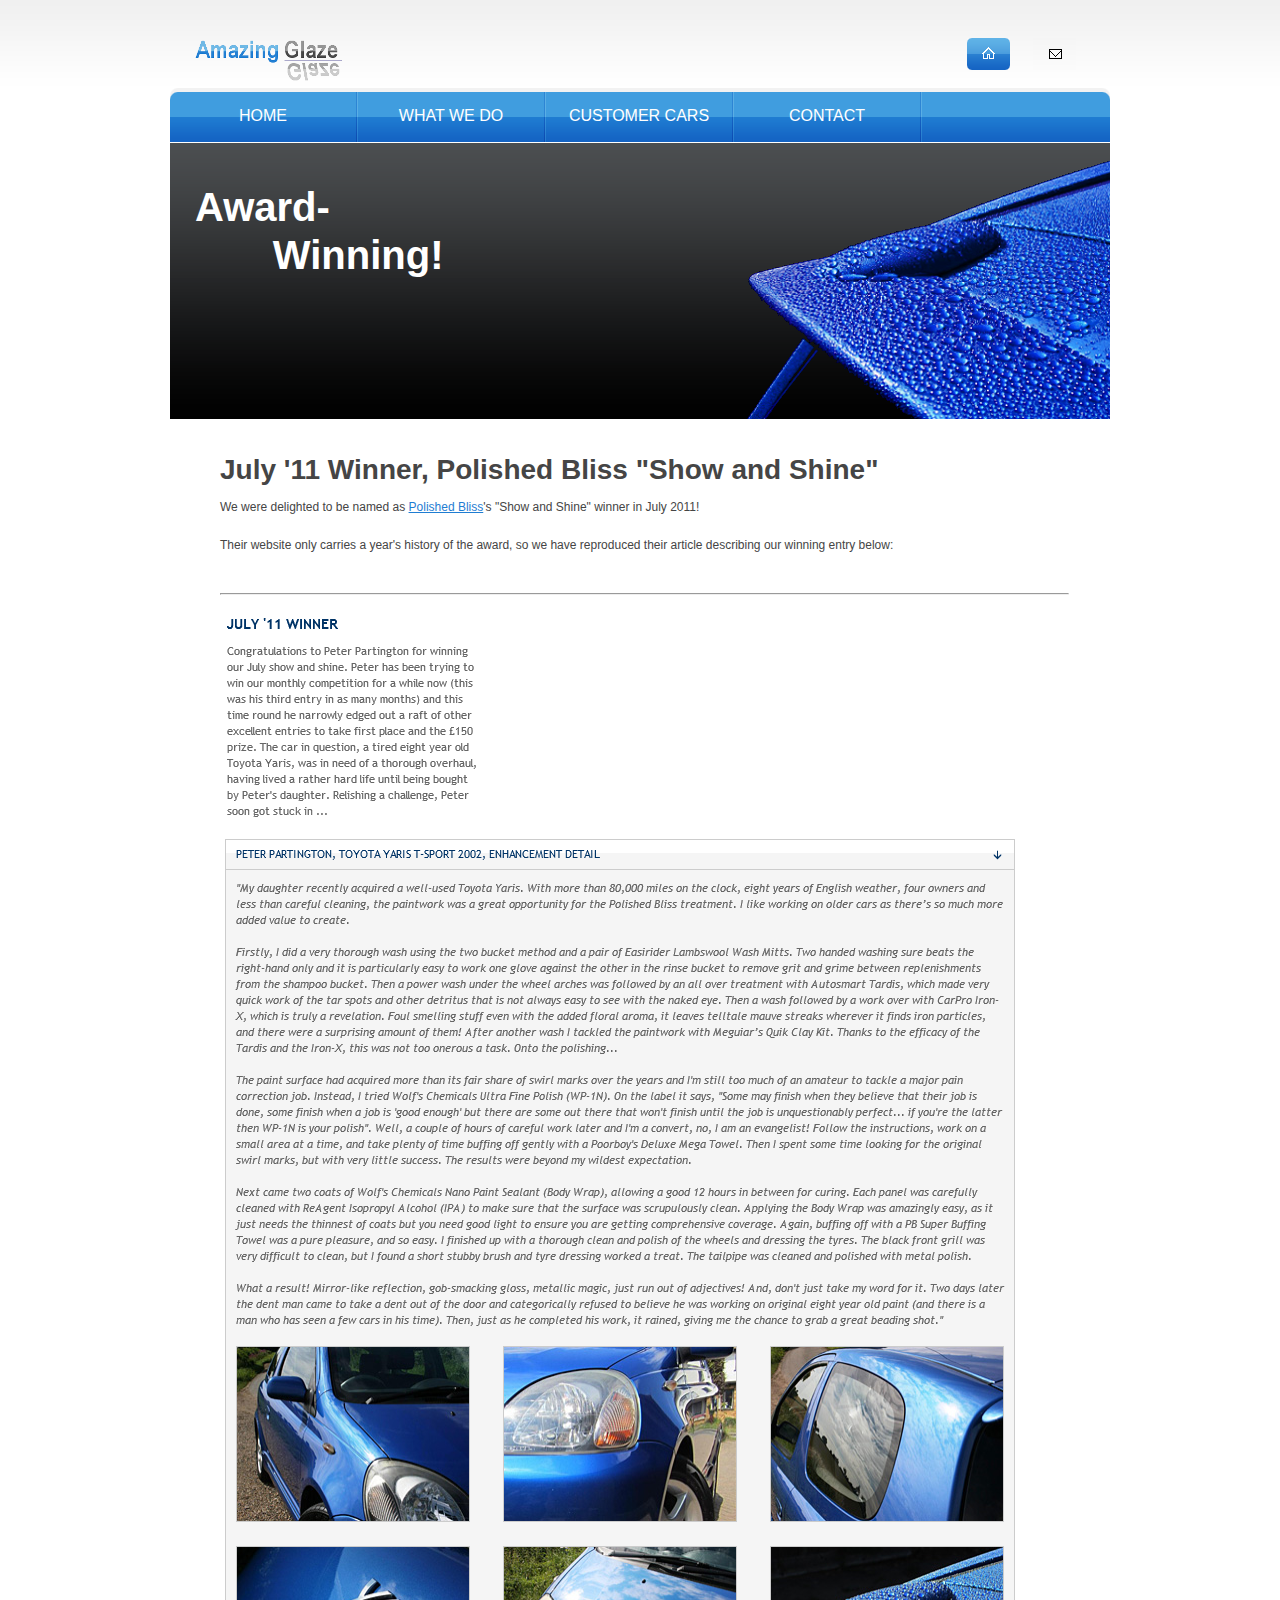
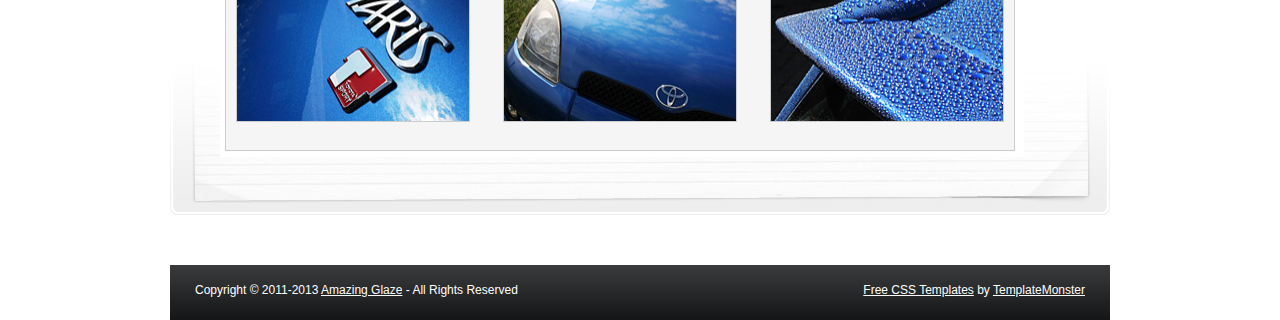
<file: naiad.org.uk/amazing-glaze/award.html>
<!DOCTYPE html PUBLIC "-//W3C//DTD XHTML 1.0 Strict//EN" "http://www.w3.org/TR/xhtml1/DTD/xhtml1-strict.dtd">
<html xmlns="http://www.w3.org/1999/xhtml">
<head>
<title>Amazing Glaze - Car Detailing, Valeting and Polishing in Hertfordshire</title>
<meta http-equiv="Content-Type" content="text/html; charset=utf-8" />
<link href="css/style.css" rel="stylesheet" type="text/css" />
<!--<script src="js/jquery-1.4.2.min.js" type="text/javascript"></script>>
<!--<script src="js/cufon-yui.js" type="text/javascript"></script>>
<!--<script src="js/cufon-replace.js" type="text/javascript"></script>>
<!--<script src="js/Myriad_Pro_400.font.js" type="text/javascript"></script>>
<!--<script src="js/Myriad_Pro_600.font.js" type="text/javascript"></script>>
<!--<script src="js/NewsGoth_BT_400.font.js" type="text/javascript"></script>>
<!--<script src="js/NewsGoth_BT_700.font.js" type="text/javascript"></script>>
<!--<script src="js/NewsGoth_Dm_BT_400.font.js" type="text/javascript"></script>>
<!--<script src="js/script.js" type="text/javascript"></script>>
<!--[if lt IE 7]>
<script type="text/javascript" src="js/ie_png.js"></script>
<script type="text/javascript">ie_png.fix('.png, #header .row-1 a, #header .row-2 ul li a, .extra img, #search-form a, #search-form a em, #login-form .field1 a, #login-form .field1 a em, #login-form .field1 a b');</script>
<link href="css/ie6.css" rel="stylesheet" type="text/css" />
<![endif]-->
</head>
<body id="page1">
<!-- START PAGE SOURCE -->
<div id="main">
  <div id="header">
    <div class="row-1">
      <div class="fleft"><a href="http://www.naiad.org.uk/amazing-glaze/"><img src="images/logo.png" alt="" /></a> </div>
      <div class="fright">
        <ul>
          <li><a href="index.html"><img src="images/icon1-act.gif" alt="" /></a></li>
          <li><a href="contact.html"><img src="images/icon2.gif" alt="" /></a></li>
        </ul>
      </div>
    </div>
    <div class="row-2">
      <div class="left">
        <ul>
          <li><a href="index.html"><span>home</span></a></li>
          <li><a href="whatwedo.html"><span>what we do</span></a></li>
          <li><a href="customercars.html"><span>customer cars</span></a></li>
          <li><a href="contact.html"><span>contact</span></a></li>
        </ul>
      </div>
    </div>
    <div class="row-3">
      <div class="inside">
	<h2>Award-<br>&nbsp;&nbsp;&nbsp;&nbsp;&nbsp;&nbsp;&nbsp;Winning!</b></h2>
<br><br>
        <p>&nbsp;</p>
      </div>
    </div>
    <div class="extra"><img src="images/header-img.png" alt="" /></div>
  </div>
  <div id="content">
    <div class="box">
      <div class="border-bot">
        <div class="right-bot-corner">
          <div class="left-bot-corner">
            <div class="inner">
              <div class="box1 alt">
                <div class="inner">
                  <h4>July '11 Winner, Polished Bliss "Show and Shine"</h4>
                  <p class="p0">We were delighted to be named as <a href="http://www.polishedbliss.co.uk/" target="parent">Polished Bliss</a>'s "Show and Shine" winner in July 2011!</p>
<br>
<p>Their website only carries a year's history of the award, so we have reproduced their article describing our winning entry below:</p>
<br>
<hr>
<br>
<p>
<img src="images/award01.PNG">
<br>
<img src="images/award02.PNG">
<br>
<img src="images/award03.PNG">
</p>
                </div>
              </div>
            </div>
          </div>
        </div>
      </div>
    </div>
  </div>
  <div id="footer">
    <div class="footerlink">
      <p class="lf">Copyright &copy; 2011-2013 <a href="index.html">Amazing Glaze</a> - All Rights Reserved</p>
      <p class="rf"><a href="http://www.free-css.com/">Free CSS Templates</a> by <a href="http://www.templatemonster.com/">TemplateMonster</a></p>
      <div style="clear:both;"></div>
   </div>
  </div>
</div>
<script type="text/javascript"> Cufon.now(); </script>
<!-- END PAGE SOURCE -->
</body>
</html>
</file>
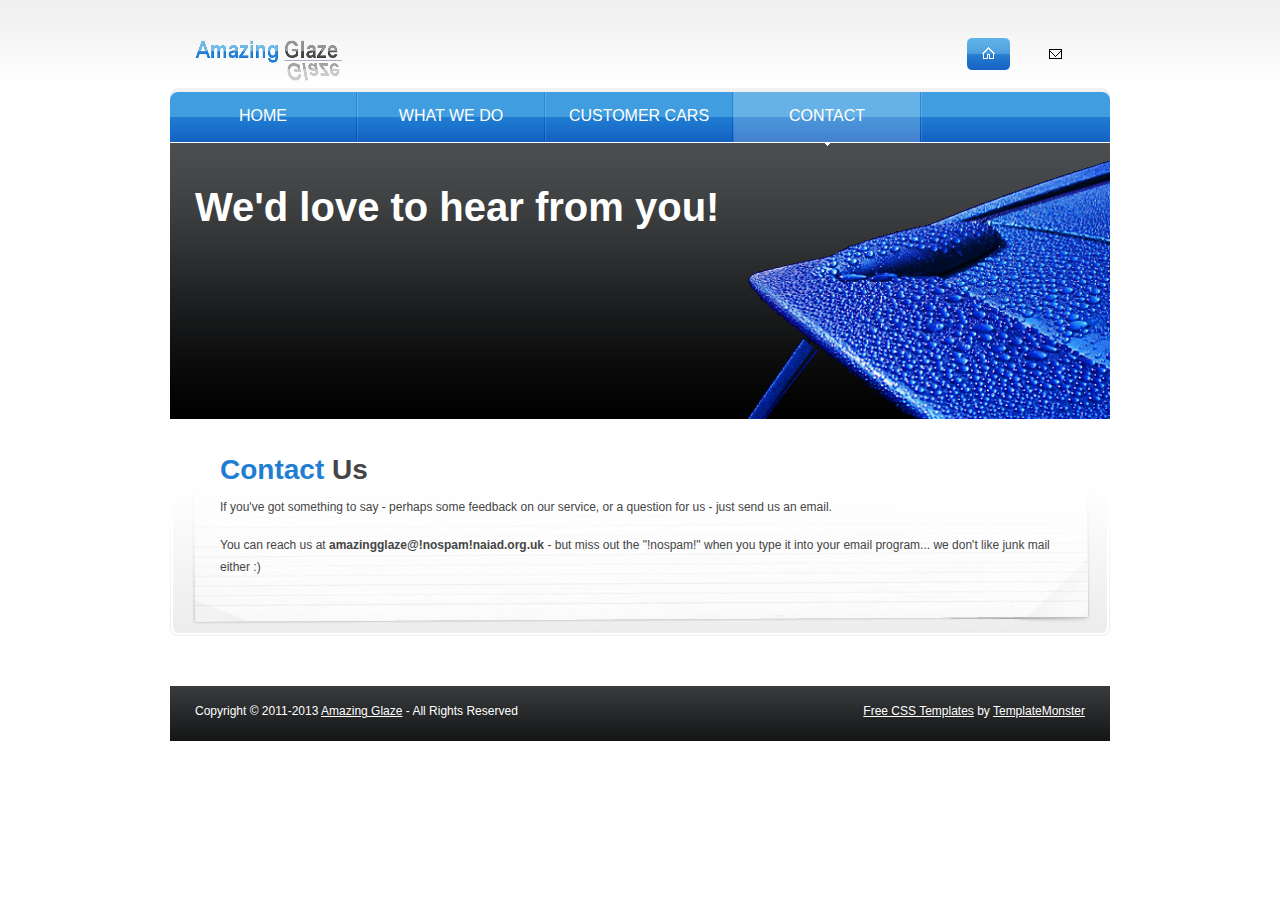
<file: naiad.org.uk/amazing-glaze/contact.html>
<!DOCTYPE html PUBLIC "-//W3C//DTD XHTML 1.0 Strict//EN" "http://www.w3.org/TR/xhtml1/DTD/xhtml1-strict.dtd">
<html xmlns="http://www.w3.org/1999/xhtml">
<head>
<title>Amazing Glaze - Car Detailing, Valeting and Polishing in Hertfordshire</title>
<meta http-equiv="Content-Type" content="text/html; charset=utf-8" />
<link href="css/style.css" rel="stylesheet" type="text/css" />
<!--<script src="js/jquery-1.4.2.min.js" type="text/javascript"></script>>
<!--<script src="js/cufon-yui.js" type="text/javascript"></script>>
<!--<script src="js/cufon-replace.js" type="text/javascript"></script>>
<!--<script src="js/Myriad_Pro_400.font.js" type="text/javascript"></script>>
<!--<script src="js/Myriad_Pro_600.font.js" type="text/javascript"></script>>
<!--<script src="js/NewsGoth_BT_400.font.js" type="text/javascript"></script>>
<!--<script src="js/NewsGoth_BT_700.font.js" type="text/javascript"></script>>
<!--<script src="js/NewsGoth_Dm_BT_400.font.js" type="text/javascript"></script>>
<!--<script src="js/script.js" type="text/javascript"></script>>
<!--[if lt IE 7]>
<script type="text/javascript" src="js/ie_png.js"></script>
<script type="text/javascript">ie_png.fix('.png, #header .row-1 a, #header .row-2 ul li a, .extra img, #search-form a, #search-form a em, #login-form .field1 a, #login-form .field1 a em, #login-form .field1 a b');</script>
<link href="css/ie6.css" rel="stylesheet" type="text/css" />
<![endif]-->
</head>
<body id="page1">
<!-- START PAGE SOURCE -->
<div id="main">
  <div id="header">
    <div class="row-1">
      <div class="fleft"><a href="http://www.naiad.org.uk/amazing-glaze/"><img src="images/logo.png" alt="" /></a> </div>
      <div class="fright">
        <ul>
          <li><a href="index.html"><img src="images/icon1-act.gif" alt="" /></a></li>
          <li><a href="contact.html"><img src="images/icon2.gif" alt="" /></a></li>
        </ul>
      </div>
    </div>
    <div class="row-2">
      <div class="left">
        <ul>
          <li><a href="index.html"><span>home</span></a></li>
          <li><a href="whatwedo.html"><span>what we do</span></a></li>
          <li><a href="customercars.html"><span>customer cars</span></a></li>
          <li><a href="#" class="active"><span>contact</span></a></li>
        </ul>
      </div>
    </div>
    <div class="row-3">
      <div class="inside">
	<h2>We'd love to hear from you!</b></h2>
<br><br>
        <p>&nbsp;</p>
      </div>
    </div>
    <div class="extra"><img src="images/header-img.png" alt="" /></div>
  </div>
  <div id="content">
    <div class="box">
      <div class="border-bot">
        <div class="right-bot-corner">
          <div class="left-bot-corner">
            <div class="inner">
              <div class="box1 alt">
                <div class="inner">
                  <h4><b>Contact</b> Us</h4>
                  <p class="p0">If you've got something to say - perhaps some feedback on our service, or a question for us - just send us an email.</p>
<br>
<p>You can reach us at <strong>amazingglaze@!nospam!naiad.org.uk</strong> - but miss out the "!nospam!" when you type it into your email program... we don't like junk mail either :)</p>
                </div>
              </div>
            </div>
          </div>
        </div>
      </div>
    </div>
  </div>
  <div id="footer">
    <div class="footerlink">
      <p class="lf">Copyright &copy; 2011-2013 <a href="index.html">Amazing Glaze</a> - All Rights Reserved</p>
      <p class="rf"><a href="http://www.free-css.com/">Free CSS Templates</a> by <a href="http://www.templatemonster.com/">TemplateMonster</a></p>
      <div style="clear:both;"></div>
   </div>
  </div>
</div>
<script type="text/javascript"> Cufon.now(); </script>
<!-- END PAGE SOURCE -->
</body>
</html>
</file>
<file: csharpmusic.co.uk/style.css>
/*
Design by Free CSS Templates
Amended by Alastair
http://www.freecsstemplates.org
Released for free under a Creative Commons Attribution 2.5 License
*/

html { 
	height: 100%; 
	margin-bottom: 1px; 
	}

* {
	margin: 0;
	padding: 0;
}

body {
background: #000000 url(images/img01.jpg) repeat-x top left;
}

body, th, td, input, textarea {
	text-align: justify;
	font-family: "Trebuchet MS", Arial, Helvetica, sans-serif;
	font-size: 12px;
	color: #666666;
}

form {
}

fieldset {
}

input, textarea {
	font-weight: bold;
}

input.text {
	padding: 2px 5px;
	background: #7771e7;
	border-top: 1px solid #7771e7;
	border-left: 1px solid #7771e7;
	border-right: 1px solid #626456;
	border-bottom: 1px solid #626456;
}

input.button {
	background: #3C7BCF;
	border-top: 1px solid #3C7BCF;
	border-left: 1px solid #3C7BCF;
	border-right: 1px solid #3C7BCF;
	border-bottom: 1px solid #3C7BCF;
	color: #FFFFFF;
}

h1, h2, h3 {
	margin-top: 1.5em;
	color: #8109b1;
}

h1 {
	letter-spacing: -.075em;
	font-size: 3em;
}

h2 {
	letter-spacing: -.05em;
	text-transform: uppercase;
	font-size: 1.1em;
	font-weight: bold;
	color: #8109b1;
}

h3 {
	font-size: 1em;
}

p, ul, ol {
	margin-top: 1.5em;
	line-height: 1.8em;
	font-size: 1.1em;
	}

ul, ol {
	margin-left: 3em;
	}

blockquote {
	margin-left: 3em;
	margin-right: 3em;
}

a {
	text-decoration: none;
	color: #7771e7;
}

a:hover {
	border: none;
}

h1 a, h2 a, h3 a {
	border: none;
	text-decoration: none;
	color: #BD0A70;
}

h1 a:hover, h2 a:hover, h3 a:hover {
	background: none;
	color: #8109b1;
}

hr {
	display: none;
}

/* Wrapper */

#wrapper {
}

/* Header */

#header {
	width: 900px;
height: 308px;
	margin: 0 auto;
	background: #000000;
}

#menu {
	height: 47px;
	width: 500px;
	position: absolute;
	top: 0px;
	padding: 0px 0px 0px 400px;
	background: #000000;
}

#menu ul {
	margin: 0;
	padding: 0;
	list-style: none;
	line-height: normal;
}

#menu li {
	float: left;
}

#menu a {

	display: block;
	float: left;
	padding: 15px 15px 15px 16px;
	letter-spacing: -1px;
	text-decoration: none;
	text-transform: uppercase;
	font-family: Arial, Helvetica, sans-serif;
	font-size: 14px;
	font-weight: bold;
	border-left: #8109b1 1px solid;
	border-bottom: #8109b1 1px solid;
	color: #FFFFFF;
}

#menu a:hover {
	background: #8109b1;
	color: #FFFFFF;
}

#menu .current_page_item a {
	background: #000000;
	padding: 15px 15px 15px 16px;
	color: #FFFFFF;
}

#menu .last{
	border-right: #8109b1 1px solid;
}

#menu .last_current a{
	background: #000000;
	border-right: #8109b1 1px solid;
	color: #FFFFFF;
}

#search {
	float: right;
	width: 260px;
	margin: 0px;
	padding-top: 7px;
}

#search fieldset {
	border: none;
}

#search #s {
	width: 160px;
}

#search #x {
	width: 80px;
}

/* Logo */

#logo {
	width: 851px;
	height: 261px;
	position: absolute;
	top: 47px;
	padding: 0px 0px 0px 49px;	
	background: #000000 url(images/img02.jpg) no-repeat right top;
}

#logo h1, #logo h2 {
	margin: 0;
	padding: 0;
	text-transform: lowercase;
}

#logo h1 {
	padding: 90px 5px 0 0px;
	font-size: 48px;
	color: #BD0A70;
}

#logo h2 {
	padding: 0px 0 0 0px;
	text-transform: uppercase;
	font-family: Arial, Helvetica, sans-serif;
	font-size: 14px;
	color: #BD0A70;
}

#logo p {
	clear: left;
	margin: 0;
	padding: 0 0 0 20px;
	line-height: normal;
	font-size: 1.2em;
	font-weight: bold;
	color: #BD0A70;
}

#logo a {
	color: #FFFFFF;
}

/* Page Wrapper */
/* new to keep white borders for main body */
#pagewrapper {
	width: 100%;
	background: #FFFFFF;
}


/* Page */

#page {
	width: 900px;
	margin: 0 auto;

	background: #FFFFFF;
	border-top: none;
}

/* Content */

#content {
	float: left;
	width: 600px;
}

.post {
}

.post .title {
	margin: 0;
	font-weight: normal;
}

.post h1.title {
	padding: 25px 0  0 15px;
	height: 60px;
	font-size: 30px;
	font-family: Arial, Helvetica, sans-serif;
	/*text-transform: lowercase;*/
}

.post .entry {
	padding: 0 25px 30px 15px;
}

.post .meta {
	margin: 0;
	padding: 0px 0px 0px 15px;
	text-transform: uppercase;
	font-family: Arial, Helvetica, sans-serif;
	font-size: 10px;
	color: #CFCFCF;
}

.post .meta a {
	color: #75043D;
}

.post .links {
	margin: 0;
	padding: 0px 0px 15px 15px;
}

.post .tags {
	margin: 0;
	background: #F2F2F2;
	padding: 5px 10px 5px 15px;
	text-transform: uppercase;
	font-size: 10px;
	font-family: Arial, Helvetica, sans-serif;
	font-weight: bold;
}

.post .links a, .post .tags a {
	border: none;
}

/* Recent Posts */

#recent-posts {
}

#recent-posts h2 {
	margin: 0;
	padding: 15px 0  0 0px;
	height: 30px;
	font-family: Arial, Helvetica, sans-serif;
	color: #BD0A70;
}

#recent-posts h3 {
	margin: 0;
	padding: 15px 0  0 0px;
	font-size: 13px;
}

#recent-posts p {
	margin: 0 0 10px 0;
	padding: 15px 0  20px 0px;
	border-bottom: #E7E7E7 1px solid;
	line-height: 18px;
	font-size: 13px;
}

#recent-posts a {
	background: #7771e7;
	padding: 3px 15px 3px 10px;
	text-transform: uppercase;
	font-family: Arial, Helvetica, sans-serif;
	font-size: 11px;
	font-weight: bold;
	color: #FFFFFF;
}

#recent-posts h3 a {
}

/* Sidebars */

.sidebar {
	float: left;
}

.sidebar ul {
	margin: 0;
	padding: 0;
	list-style: none;
}

.sidebar li {
	margin-bottom: 2em;
}

.sidebar li ul {
}

.sidebar li li {
	margin: 0;
}

.sidebar li h2 {
	margin: 0 0 10px 0;
	font-family: Arial, Helvetica, sans-serif;
	color: #BD0A70;
}

#sidebar1 {
	width: 210px;
	padding: 0px 20px 0px 20px;
	background: #F2F2F2;
}

#sidebar2 {
	width: 0px;
	padding: 0px 20px 0px 20px;
}

#sidebar2 li h2 {
	margin: 0 0 1em 0;
	padding: 15px 0  0 0px;
	height: 20px;
}

#sidebar2 li ul {
	line-height: normal;
}

#sidebar2 li li {
	padding: 5px;
	font-size: 10px;
	font-family: Arial, Helvetica, sans-serif;
}

#sidebar2 li a {
	background: url(images/img04.gif) no-repeat left 50%;
	border: none;
	padding-left: 10px;
	text-transform: uppercase;
}

#sidebar2 li a:hover {
	border: none;
	padding-left: 10px;
}

/* Calendar */

#calendar {
	margin: 0 auto;
}

#calendar caption {
	font-weight: bold;
}

#calendar table {
	width: 220px;
	text-align: center;
	border-collapse: collapse;
}

#calendar thead th {
	background: #CCCCCC;
	color: #FFFFFF;
}

#calendar tbody td {
	background: #EEEEEE;
}

#calendar #today {
	background: #BD0A70;
	font-weight: bold;
	color: #FFFFFF;
}

#calendar a {
	font-weight: bold;
}

#calendar #prev {
	text-align: left;
}

#calendar #next {
	text-align: right;
}

/* Footer */

#footer {
	background: #000000;
	padding: 1px 0px 0px 0px;
	height: 47px;
	position: relative;
	bottom: 0px;

	width: 100%;
}

#footer p {
	text-align: center;
	text-transform: uppercase;
	font-family: Arial, Helvetica, sans-serif;
	font-size: 10px;
	color: #FFFFFF;
}

#footer a {
	background: #7771e7;
	padding: 2px 7px;
	color: #FFFFFF;
}
</file>
<file: naiad.org.uk/naiad.css>
.smallhead {  font-family: Arial, Helvetica, sans-serif; font-size: 16px; font-style: normal; font-weight: bold; color: #FFFFFF}
.bodytext {  font-family: Arial, Helvetica, sans-serif; font-size: 12px; font-style: normal; color: #000000; font-weight: normal}
.smallheadlink {  font-family: Arial, Helvetica, sans-serif; font-size: 16px; font-style: normal; font-weight: bold; color: #FFFFFF}
.bodytextlink {  font-family: Arial, Helvetica, sans-serif; font-size: 12px; font-style: normal; font-weight: normal; color: #000000}
</file>
<file: wiseguysbarbers.co.uk/style.css>
/*
Design by Free CSS Templates
http://www.freecsstemplates.org
Released for free under a Creative Commons Attribution 2.5 License
*/

body {
	margin: 0;
	padding: 0;
	background: #FFFFFF;
	font-family: 'Open Sans', sans-serif;
	font-size: 13px;
	color: #5B5B5B;
}

h1, h2, h3 {
	margin: 0;
	padding: 0;
	font-weight: normal;
	font-weight: 200;
	color: #222222;
}

h1 {
	font-size: 2em;
}

h2 {
	font-size: 2.8em;
}

h3 {
	font-size: 1.6em;
}

p, ul, ol {
	margin-top: 0;
	line-height: 180%;
}

ul, ol {
}

a {
	color: #B50D0D;
}

a:hover {
	text-decoration: none;
}

#wrapper {
	padding-bottom: 0px;
}

.container {
	width: 1000px;
	margin: 0px auto;
}

/* Header */

#header-wrapper {
	width: 100%;
	height: 60px;
	background: #B50D0D;
}

#header {
	overflow: hidden;
	background: #B50D0D;
	margin: 0 auto;
	padding: 0px 0px 0px 0px;
}

/* Logo */

#logo {
	float: left;
	width: 300px;
	margin: 0;
	padding: 0;
	color: #FFFFFF;
}

#logo h1, #logo p {
}

#logo h1 {
	line-height: 120px;
	letter-spacing: -2px;
	font-size: 3em;
}

#logo h1 a {
	color: #FFFFFF;
	text-transform: uppercase;
}

#logo p {
	margin: 0;
	padding: 0px 0 0 0px;
	letter-spacing: -1px;
	font: normal 18px Georgia, "Times New Roman", Times, serif;
	font-style: italic;
	color: #8E8E8E;
}

#logo p a {
	color: #8E8E8E;
}

#logo a {
	border: none;
	background: none;
	text-decoration: none;
	color: #12212F;
}

/* Menu */

#menu {
	float: right;
	width: 500px;
	height: 90px;
	margin: 0 auto;
	padding: 0;
}

#menu ul {
	float: right;
	margin: 0;
	padding: 50px 0px 0px 0px;
	list-style: none;
	line-height: normal;
}

#menu li {
	float: left;
	padding: 0px 0px 0px 0px;
}

#menu a {
	display: block;
	margin-right: 1px;
	padding: 10px 20px 10px 20px;
	text-decoration: none;
	text-align: center;
	font-size: 13px;
	font-weight: 300;
	color: #FFFFFF;
	border: none;
}

#menu a:hover, #menu .current_page_item a {
	text-decoration: none;
	color: #FFFFFF;
}

#menu .current_page_item a {
	background: #690606;
	border-radius: 5px;
}

/* Page */

#page {
	width: 1000px;
	margin: 0 auto;
	padding:40px 20px 0px 0px;
	background: #FFFFFF;
}

/* Content */

#content {
	float: left;
	width: 600px;
	padding: 0px 0px 0px 20px;
}

.post {
	overflow: hidden;
	margin-bottom: 40px;
}

.post .title {
	padding: 7px 0px 40px 0px;
	letter-spacing: -1px;
}

.post .title a {
	border: none;
	text-decoration: none;
	color: #222222;
}

.post .meta {
	margin-bottom: 30px;
	padding: 10px 0px 0px 0px;
	text-align: left;
	font-family: 'Abel', sans-serif;
	font-size: 16px;
	font-weight: 300;
}

.post .meta .date {
	float: left;
}

.post .meta .posted {
	float: right;
}

.post .meta a {
}

.post .entry {
	padding: 0px 0px 40px 0px;
	text-align: justify;
}

.links {
	padding-top: 20px;
	margin-bottom: 30px;
}

.more {
	display: block;
	float: left;
	width: 88px;
	padding: 5px 5px;
	margin-right: 10px;
	background: #B50D0D;
	border-radius: 5px;
	color: #FFFFFF;
	text-align: center;
	text-decoration: none;
}

.comments {
	display: block;
	float: left;
	width: 88px;
	padding: 5px 5px;
	background: #B50D0D;
	border-radius: 5px;
	color: #FFFFFF;
	text-align: center;
	text-decoration: none;
}

/* Sidebar */

#sidebar {
	float: right;
	width: 260px;
	margin: 0px;
	padding: 30px;
	background: #F0F0F0;
	border-radius: 7px;
}

#sidebar ul {
	margin: 0;
	padding: 0;
	list-style: none;
}

#sidebar li {
	margin: 0;
	padding: 0;
}

#sidebar li ul {
	margin: 0px 0px;
	padding-bottom: 30px;
}

#sidebar li li {
	line-height: 20px;
	border-bottom: 1px solid #E7EBED;
	margin: 0px 0px;
	border-left: none;
}

#sidebar li li span {
	display: block;
	margin-top: -20px;
	padding: 0;
	font-size: 11px;
	font-style: italic;
}

#sidebar li li a {
	padding: 0px 0px 0px 20px;
	background: url(images/img04.jpg) no-repeat left 50%;
}

#sidebar h2 {
	height: 38px;
	padding: 0px 0px 0px 0px;
	letter-spacing: -.5px;
	font-size: 1.8em;
	color: #222222;
}

#sidebar p {
	margin: 0 0px;
	padding: 0px 30px 20px 30px;
	text-align: justify;
}

#sidebar a {
	border: none;
}

#sidebar a:hover {
	text-decoration: underline;
}

/* Three Column Footer Content */

#footer-content-wrapper {
}

#footer-content {
	overflow: hidden;
	width: 1000px;
	margin: 0px auto;
	padding: 0px 0px;
	color: #FFFFFF;
}

#footer-content h2 {
	color: #FFFFFF;
}

#footer-content a {
}

#footer-bg {
	overflow: hidden;
	padding: 30px 0px;
	background: #E8E8E8;
}

#footer-content h2 {
	margin: 0px;
	padding: 0px 0px 20px 0px;
	font-size: 26px;
	color: #FFFFFF;
}

#footer-content #fbox1 {
	float: left;
	width: 300px;
	margin-right: 50px;
}

#footer-content #fbox2 {
	float: left;
	width: 300px;
}

#footer-content #fbox3 {
	float: right;
	width: 300px;
}

#footer-content a {
}

#column1 {
	float: left;
	width: 290px;
	margin-right: 30px;
}

#column2 {
	float: left;
	width: 280px;
}

#column3 {
	float: right;
	width: 260px;
}

/* Footer */

#footer {
	height: 40px;
	margin: 0 auto;
	padding: 5px 0px 15px 0px;
	background: #B50D0D;
}

#footer p {
	margin: 0;
	padding-top: 10px;
	letter-spacing: 1px;
	line-height: normal;
	text-align: center;
	color: #E87B7B;
}

#footer a {
	color: #FFBDBD;
}

#banner {
	margin: 0px auto;
	width: 1000px;
	height: 440px;
	background: url(images/img03.png) no-repeat left bottom;
}

#banner .content {
}

.list-style1 {
	margin: 0px;
	padding: 0px;
	list-style: none;
}

.list-style1 a {
	color: #7F7F7F;
}

/** LIST STYLE 1 */

ul.style1 {
	margin: 0px;
	padding: 0px 0px 0px 0px;
	list-style: none;
}

ul.style1 li {
	padding: 10px 0px 10px 0px;
	border-top: 1px solid #162738;
	line-height: 160%;
}

ul.style1 a {
	display: block;
	padding: 0px 0px 0px 0px;
	text-decoration: none;
	color: #93B2A0;
}

ul.style1 a:hover {
	text-decoration: underline;
}

ul.style1 .first {
	border-top: none;
	padding-top: 0px;
}

.button a {
	display: block;
	float: left;
	width: 88px;
	padding: 5px 5px;
	margin-right: 10px;
	background: #B50D0D;
	border-radius: 5px;
	color: #FFFFFF;
	text-align: center;
	text-decoration: none;
}
</file>
<file: naiad.org.uk/amazing-glaze/css/style.css>
* {
	margin:0;
	padding:0;
}
html {
	min-width:940px;
}
body {
	background:url(../images/tail-top.gif) repeat-x left top #fff;
	font-family:Tahoma, Arial, helvetica, sans-serif;
	font-size:100%;
	line-height:1em;
	color:#454545;
	min-width:940px;
}
object {
	vertical-align:top;
	outline:none;
}
input, textarea, select {
	font-family:Tahoma, Arial, helvetica, sans-serif;
	font-size:1em;
	vertical-align:middle;
	font-weight:normal;
}
fieldset {
	border:0;
}
p {
	margin:0;
	padding:0;
}
img {
	border:0;
	vertical-align:top;
	text-align:left;
}
ul, ol {
	list-style:none;
}
#main {
	width:940px;
	margin:0 auto;
}
#header, #content, #footer {
	font-size:0.75em;
}
.col-1, .col-2, .col-3 {
	float:left;
}
#content .col-1 {
	width:526px;
	padding:12px 0;
}
#content .col-2 {
	width:305px;
	float:right;
}
.fleft {
	float:left;
}
.fright {
	float:right;
}
.clear {
	clear:both;
}
.alignright {
	text-align:right;
}
.aligncenter {
	text-align:center;
}
.wrapper {
	width:100%;
	overflow:hidden;
}
.extra-wrap {
	overflow:hidden;
}
.container {
	width:100%;
}
#search-form label {
	color:#fff;
	font-size:16px;
	line-height:1.2em;
	text-transform:uppercase;
	float:left;
	margin-right:13px;
}
#search-form input {
	background-color:#fff;
	border:0;
	width:174px;
	float:left;
	padding:4px 3px 4px 3px;
	margin-right:12px;
}
#search-form .link1 {
	position:relative;
	top:-2px;
}
#login-form .field {
	height:23px;
	width:100%;
	overflow:hidden;
}
#login-form label {
	color:#fff;
	font-weight:bold;
	float:left;
	width:93px;
}
#login-form label.extra {
	font-weight:normal;
}
#login-form .field input {
	border:1px solid #115bbe;
	padding:1px 3px 1px 3px;
	width:107px;
	float:right;
}
#login-form input.extra {
	width:12px;
	height:12px;
	padding:0;
	float:left;
	margin-top:2px;
}
#login-form .field1 {
	padding-top:5px;
	height:28px;
}
#login-form .field1 a {
	text-decoration:none;
	display:inline-block;
	float:right;
	color:#35b3d8;
	cursor:pointer;
	margin-top:-4px;
	background:url(../images/button-left1.png) no-repeat left top;
}
#login-form .field1 a em {
	display:inline-block;
	padding:0 5px;
	background:url(../images/button-right1.png) no-repeat right top;
}
#login-form .field1 a b {
	font-style:normal;
	display:inline-block;
	background:url(../images/button-tail1.png) repeat-x left top;
	padding:4px 11px 4px 11px;
}
#login-form .field1 a span {
	color:#fff;
	display:block;
	margin:-17px 0 0 -1px;
}
#login-form .field1 a:hover {
	color:#0f56ba;
}
#login-form ul {
	width:100%;
	left:-18px;
	position:relative;
}
#login-form ul li {
	padding:0 0 6px 18px;
	background:url(../images/arrow1.gif) no-repeat left 5px;
}
#login-form ul li.last {
	padding-bottom:0;
}
#login-form ul li a {
	color:#c1f0ff;
}
#contacts-form {
	clear:right;
	width:100%;
	overflow:hidden;
}
#contacts-form fieldset {
	border:none;
	float:left;
}
#contacts-form .field {
	clear:both;
}
#contacts-form label {
	float:left;
	width:97px;
	line-height:18px;
	padding-bottom:8px;
	font-weight:bold;
	color:#454545;
}
#contacts-form input {
	width:265px;
	padding:1px 0 1px 3px;
	border:1px solid #ccc;
	color:#70635b;
}
#contacts-form textarea {
	width:421px;
	height:282px;
	padding:1px 0 1px 3px;
	border:1px solid #ccc;
	color:#70635b;
	margin-bottom:15px;
	overflow:auto;
}
#contacts-form .link1 {
	float:right;
}
.box-list {
	width:100%;
	overflow:hidden;
}
.box-list li {
	float:left;
	width:305px;
	margin-right:13px;
}
.box-list li .box1 p {
	margin:0;
}
.box-list li .box1 p a {
	position:relative;
	top:0px;
}
.box-list li.alt {
	margin-right:12px;
}
.box-list li.last {
	margin-right:0;
}
.news {
	margin-bottom:-14px;
}
.news li {
	background:url(../images/arrow1.gif) no-repeat left 5px;
	padding:0 0 14px 18px;
}
.news li a {
	color:#c1f0ff;
	font-size:.92em;
	text-decoration:none;
	font-weight:bold;
}
.news li a:hover {
	text-decoration:underline;
}
.news li p {
	color:#fff;
	margin:4px 0 0 0;
}
.sitemap {
	padding-bottom:20px;
}
.sitemap li {
	padding:0 0 0 16px;
	line-height:1.83em;
	background:url(../images/arrow.gif) no-repeat left 8px;
}
.list {
	margin-top:-14px;
}
.list li {
	line-height:1.83em;
	width:100%;
	overflow:hidden;
	vertical-align:top;
	padding-top:14px;
}
.list li img {
	float:left;
	margin-right:20px;
}
.list li a {
	font-weight:bold;
	text-decoration:none;
}
.list li a:hover {
	text-decoration:underline;
}
.img-box1 {
	width:100%;
	overflow:hidden;
	padding-bottom:20px;
}
.img-box1 img {
	float:left;
	margin:0 30px 0 0;
}
p {
	line-height:1.83em;
	margin-bottom:20px;
}
.p0 {
	margin:0;
}
.address {
	float:left;
	line-height:1.83em;
	margin-right:59px;
}
.address b {
	width:78px;
	float:left;
}
a {
	color:#1f7dd2;
	outline:none;
}
a:hover {
	text-decoration:none;
}
h2 {
	font-size:40px;
	line-height:1.2em;
	margin-bottom:10px;
}
h2 b {
	display:block;
	padding-left:95px;
	margin-top:-12px;
}
h3 {
	font-size:32px;
	line-height:1.2em;
	letter-spacing:-1px;
	margin-bottom:15px;
}
h4 {
	font-size:28px;
	line-height:1.2em;
	margin-bottom:10px;
}
h3 b, h4 b {
	color:#1f7dd2;
}
.link1 {
	font-size:16px;
	text-decoration:none;
	color:#fff;
	float:left;
	text-transform:uppercase;
	display:inline-block;
	cursor:pointer;
	background:url(../images/button-left.png) no-repeat left top;
}
.link1 em {
	display:inline-block;
	padding:0 5px;
	background:url(../images/button-right.png) no-repeat right top;
}
.link1 b {
	display:inline-block;
	background:url(../images/button-tail.gif) repeat-x left top;
	padding:3px 9px 4px 9px;
}
.box {
	background:#fff;
	width:100%;
	margin-bottom:20px;
}
.box .border-bot {
	background:url(../images/border-bot.gif) repeat-x left bottom;
}
.box .left-bot-corner {
	background:url(../images/left-bot-corner.gif) no-repeat left bottom;
}
.box .right-bot-corner {
	background:url(../images/right-bot-corner.gif) no-repeat right bottom;
}
.box .inner {
	padding:0 0 10px 21px;
}
.box1 {
	width:263px;
	background:url(../images/box1-bot.jpg) no-repeat left bottom;
}
.box1.alt {
	background:url(../images/box1-bot1.jpg) no-repeat left bottom;
	width:900px;
}
.box1 .inner {
	padding:34px 22px 28px 29px;
}
.box2 {
	width:100%;
	background-color:#176ac7;
}
.box2 .border-top {
	background:url(../images/border-top.gif) repeat-x left top;
}
.box2 .left-top-corner {
	background:url(../images/left-top-corner.gif) no-repeat left top;
}
.box2 .right-top-corner {
	background:url(../images/right-top-corner.gif) no-repeat right top;
}
.box2 .inner {
	padding:12px 48px 25px 32px;
}
.box2 h4 {
	color:#fff;
	padding-left:17px;
	margin-bottom:30px;
}
.box2 h4 b {
	color:#c1f0ff;
}
.box3 {
	width:100%;
	border-top:2px solid #3593da;
	background:url(../images/border-top1.gif) repeat-x left top #176ac7;
}
.box3 .right-bot-corner {
	background:url(../images/right-bot-corner1.gif) no-repeat right bottom;
}
.box3 .left-bot-corner {
	background:url(../images/left-bot-corner1.gif) no-repeat left bottom;
}
.box3 .inner {
	padding:7px 49px 36px 48px;
}
.box3 h4 {
	color:#fff;
	margin-bottom:36px;
}
.box3 h4 b {
	color:#c1f0ff;
}
#header {
	height:419px;
	position:relative;
}
#header .row-1 {
	height:88px;
}
#header .row-1 .fleft {
	padding:32px 0 0 20px;
}
#header .row-1 .fright {
	padding:38px 34px 0 0;
}
#header .row-1 .fright ul li {
	float:left;
	padding-left:23px;
}
#header .row-2 {
	background:url(../images/nav-tail.gif) repeat-x left top;
	margin-bottom:-3px;
	position:relative;
}
#header .row-2 .left {
	background:url(../images/nav-left.gif) no-repeat left top;
}
#header .row-2 ul {
	height:58px;
	width:100%;
	overflow:hidden;
	background:url(../images/nav-right.gif) no-repeat right top;
}
#header .row-2 ul li {
	float:left;
	text-transform:uppercase;
	font-size:16px;
	line-height:1.2em;
	background:url(../images/divider.gif) no-repeat right 4px;
	padding:4px 2px 0 0;
}
#header .row-2 ul li.last {
	background:none;
	padding-right:0;
}
#header .row-2 ul li.last a {
	width:188px;
}
#header .row-2 ul li a {
	text-decoration:none;
	color:#fff;
	width:186px;
	text-align:center;
	display:block;
	padding:14px 0 0 0;
	cursor:pointer;
	background:url(../images/spacer.gif);
}
#header .row-2 ul li a span {
	display:block;
	height:40px;
}
#header .row-2 ul li a:hover, #header .row-2 ul li a.active {
	background:url(../images/nav-act.png) repeat-x left top;
}
#header .row-2 ul li a:hover span, #header .row-2 ul li a.active span {
	background:url(../images/nav-arrow.gif) no-repeat center bottom;
}
#header .row-3 {
	height:276px;
	overflow:hidden;
	color:#fff;
	background:url(../images/header-tail.gif) repeat-x left top;
}
#header .row-3 .inside {
	padding:40px 0 0 25px;
	width:650px;
	position:relative;
	z-index:2;
}
#header .row-3 .inside p {
	color:#fff;
	line-height:1.5em;
}
#header .extra {
	position:absolute;
	left:573px;
	top:143px;
}
#content {
	padding-bottom:30px;
}
#content .inner_copy, #content .inner_copy a {
	border:0;
	float:right;
	background:#000;
	color:#f00;
	width:100%;
	line-height:10px;
	font-size:10px;
	margin:-50% 0 0 0;
	overflow:hidden;
	padding:0;
}
#content .indent {
	padding:0 0 0 49px;
}
#footer .footer-nav {
	background:url(../images/footer-nav-tail.gif) repeat-x left top;
}
#footer .footer-nav .left {
	background:url(../images/footer-nav-left.gif) no-repeat left top;
}
#footer .footer-nav ul {
	width:100%;
	overflow:hidden;
	padding:15px 0 16px 0;
	background:url(../images/footer-nav-right.gif) no-repeat right top;
}
#footer .footer-nav ul li {
	float:left;
	font-family:Arial, Helvetica, sans-serif;
	font-weight:bold;
	line-height:1em;
	border-right:1px solid #fff;
	padding:0 72px;
}
#footer .footer-nav ul li.last {
	border:0;
}
#footer .footer-nav ul li a {
	color:#fff;
}
#footer .footerlink {
	background:url(../images/footer-tail.gif) repeat-x left top #000;
	color:#fff;
	line-height:1.67em;
	padding:18px 25px 23px 25px;
}
.footerlink p {
	margin:0;
	padding:0;
	line-height:normal;
	white-space:nowrap;
	text-indent:inherit;
	color:#fff;
}
.footerlink a {
	color:#fff;
	font-weight:normal;
	margin:0;
	padding:0;
	border:none;
	text-decoration:underline;
	background-color:transparent;
}
.footerlink a:hover {
	color:#fff;
	background-color:transparent;
	text-decoration:none;
}
.footerlink .lf {
	float:left;
}
.footerlink .rf {
	float:right;
}
a {
	outline:none;
}
</file>
<file: naiad.org.uk/amazing-glaze/css/ie6.css>
.extra-wrap {
	zoom:1;
}
</file>
